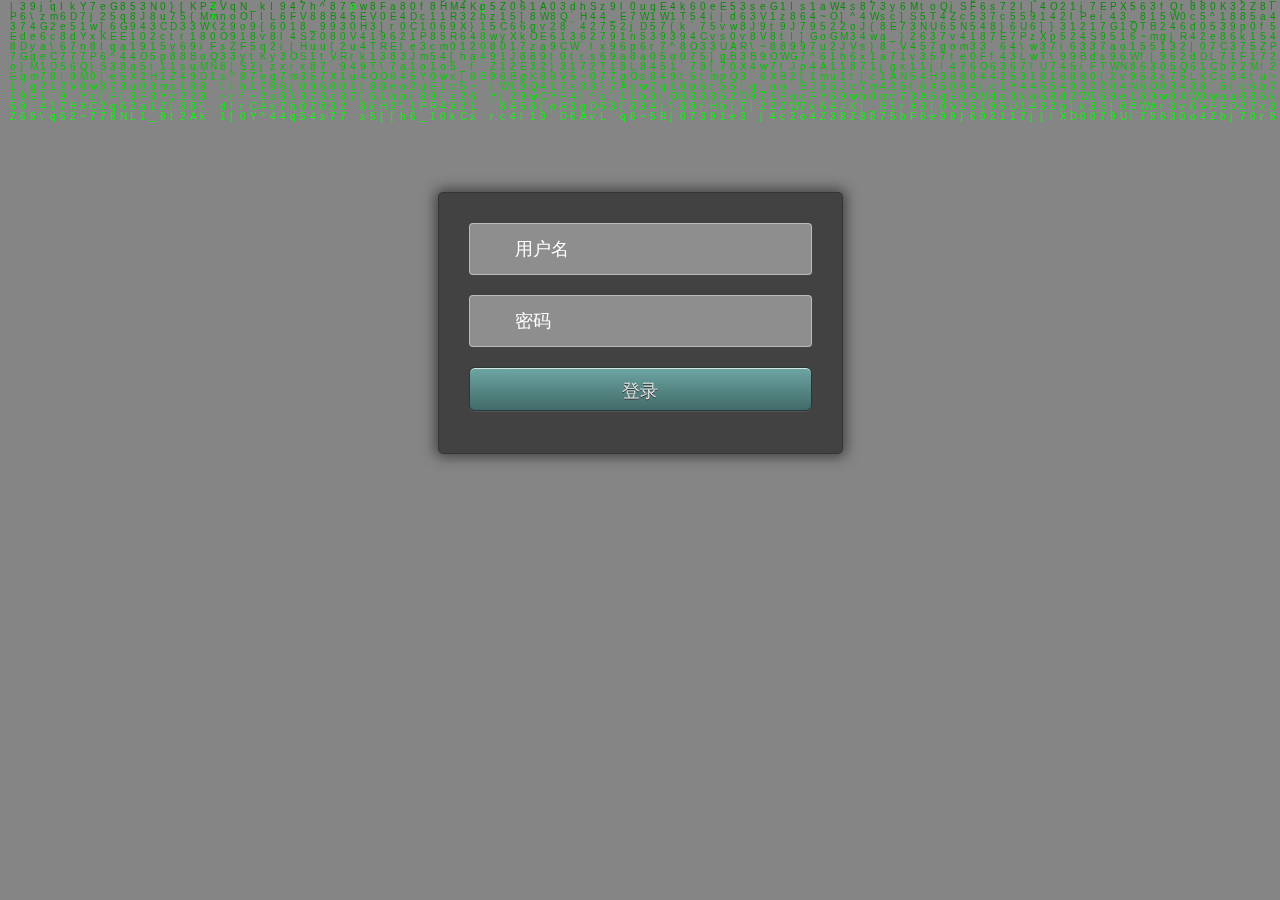
<file: src/main/resources/static/html/login.html>
<!DOCTYPE html>
<html lang="en">
<head>
    <meta charset="UTF-8">
    <title>Login</title>
    <link rel="stylesheet" href="../css/LoginStyle.css" media="screen" type="text/css"/>
    <script type="text/javascript" src="../easyui/jquery.min.js"></script>
    <script src="../js/modernizr.js"></script>
    <style>
        html,
        body {
            height: 100%;
            overflow: hidden;
            padding: 0;
            margin: 0;
            z-index: 1;
        }

        canvas {
            position: absolute;
            z-index: -2;
        }
    </style>
</head>
<body>
<canvas id="canvas"></canvas>
<form id="form">
    <input id="username" name="username" placeholder="用户名" class="name" required/>
    <input id="password" name="password" placeholder="密码" class="password" type="password" required/>
    <input class="btn" type="button" value="登录" onclick="submitForm()"/>
</form>

</body>
</html>
<script type="text/javascript">
    function submitForm() {
        var username = $("#username").val();
        var password = $("#password").val();
        if (username === null || username === "" || password === null || password === "") {
            alert("非法输入！");
        } else {
            $.ajax({
                url: baseUrl + "/login",
                type: "post",
                data: $("#form").serialize(),
                success: function (data) {
                    if (data.code === 0) {
                        sessionStorage.setItem("token", encodeURIComponent(data.data));
                        window.location.href = baseUrl + "/html/index.html";
                    } else {
                        alert(data.data);
                    }
                },
                error: function (data) {
                    alert(JSON.stringify(data));
                }
            })
        }
    }
</script>

<!--代码雨-->
<script>
    var canvas = document.getElementById("canvas");
    var ctx = canvas.getContext('2d');
    var flag = true;
    window.addEventListener('resize', function () {
        if (flag === true) {
            flag = false;
            ctx.clearRect(0, 0, canvas.width, canvas.height);
            setTimeout(function () {
                codeRain();
            }, 1000);
        }
    })
    window.onload = codeRain();

    function codeRain() {
        var width, height;
        canvas.width = width = window.innerWidth || document.documentElement.clientWidth || document.body.clientWidth;
        canvas.height = height = window.innerHeight || document.documentElement.clientHeight || document.body.clientHeight;
        var num = Math.ceil(width / 10);
        var y = Array(num).join(0).split('');
        var draw = function () {
            ctx.fillStyle = 'rgba(0,0,0,.05)'; //核心代码，创建黑色背景，透明度为0.05的填充色。
            ctx.fillRect(0, 0, width, height);
            ctx.fillStyle = '#0f0'; //设置了字体颜色为绿色
            ctx.font = '18px';//设置字体大小与family
            for (i = 0; i < num; i++) {
                var x = (i * 10) + 10;
                text = Math.random() > 0.5 ? Math.floor((Math.random() * 10)) : String.fromCharCode(65 + Math.random() * 62);
                var y1 = y[i];
                ctx.fillText(text, x, y1);
                if (y1 > Math.random() * 10 * height) {
                    y[i] = 0;
                } else {
                    y[i] = parseInt(y[i]) + 10;
                }
            }
        };
        (function () {
            setInterval(draw, 50);
        })();
        flag = true;
    }
</script>
</file>
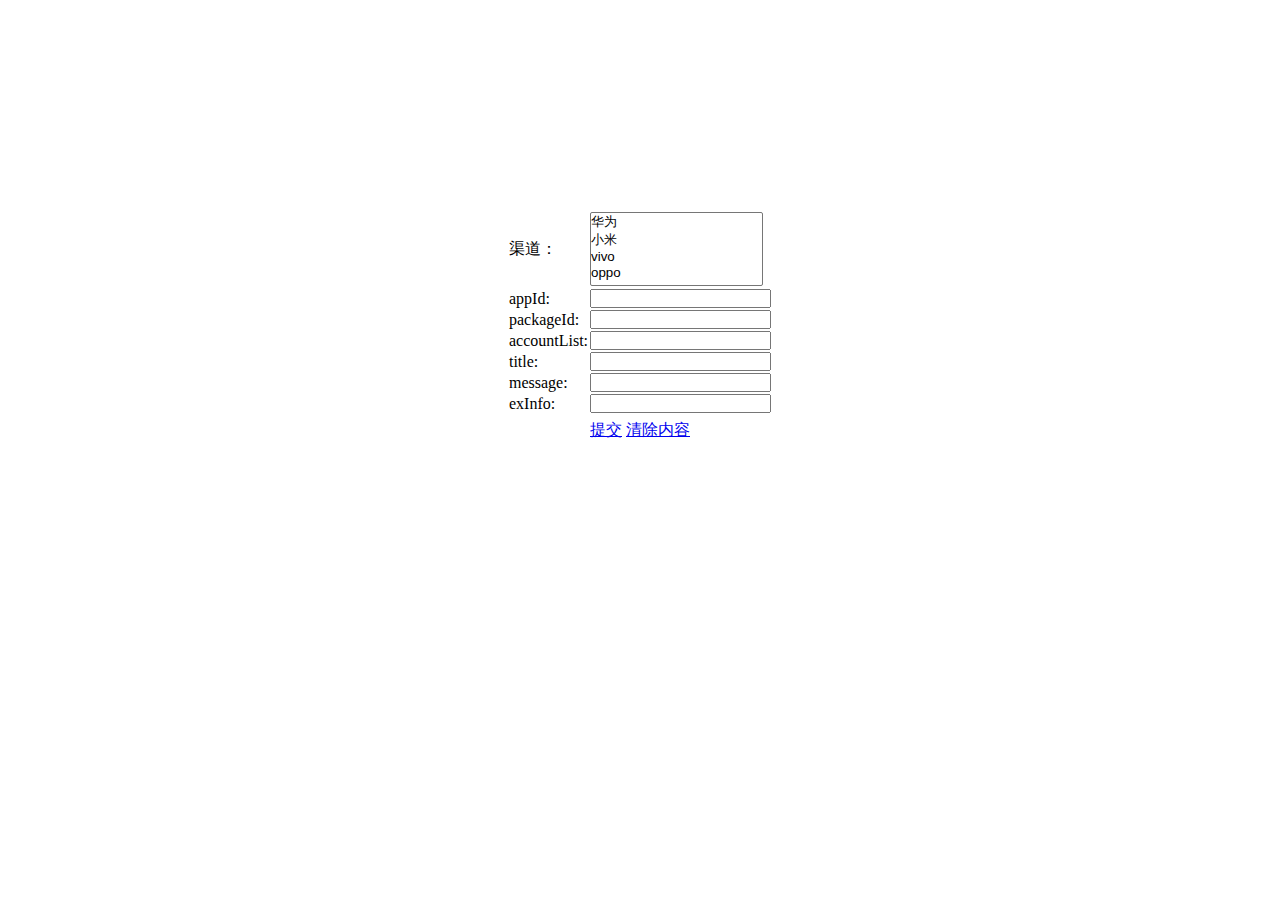
<file: src/main/resources/static/html/test.html>
<!DOCTYPE html>
<html lang="en">
<head>
    <meta charset="UTF-8">
    <title>SendMessageTest</title>
    <link rel="stylesheet" type="text/css" href="https://www.jeasyui.com/easyui/themes/default/easyui.css">
    <link rel="stylesheet" type="text/css" href="https://www.jeasyui.com/easyui/themes/icon.css">
    <script type="text/javascript" src="https://www.jeasyui.com/easyui/jquery.min.js"></script>
    <script type="text/javascript" src="https://www.jeasyui.com/easyui/jquery.easyui.min.js"></script>
    <script type="text/javascript" src="https://cdn.bootcdn.net/ajax/libs/blueimp-md5/2.19.0/js/md5.min.js"></script>
    <style>
        * {
            padding: 0;
            margin: auto;
        }

        #global {
            padding-top: 200px;
            width: 100%;
            display: flex;
            justify-content: center;
            align-items: center;
        }
    </style>
</head>
<body>
<div id="global">
    <div id="center">
        <div class="easyui-panel" title="推送测试" style="width:400px;">
            <div style="padding:10px 60px 20px 60px">
                <form id="form">
                    <table>
                        <tr>
                            <td>渠道：</td>
                            <td>
                                <label>
                                    <select size="4" class="easyui-combobox" data-options="required:true"
                                            name="channelId" style="width: 173px;" prompt="渠道ID">
                                        <option value="2">华为</option>
                                        <option value="3">小米</option>
                                        <option value="4">vivo</option>
                                        <option value="5">oppo</option>
                                    </select>
                                </label>
                            </td>
                        </tr>
                        <tr>
                            <td>appId:</td>
                            <td><input id="appId" class="easyui-textbox" type="text" name="appId"
                                       data-options="required:true" prompt="推送应用ID"/>
                            </td>
                        </tr>
                        <tr>
                            <td>packageId:</td>
                            <td><input id="packageId" class="easyui-textbox" type="text" name="packageId"
                                       data-options="required:true" prompt="包ID"/>
                            </td>
                        </tr>
                        <tr>
                            <td>accountList:</td>
                            <td><input id="accountList" class="easyui-textbox" type="text" name="accountList"
                                       data-options="required:true" prompt="第三方用户id，多个英文逗号隔开"/>
                            </td>
                        </tr>
                        <tr>
                            <td>title:</td>
                            <td><input id="title" class="easyui-textbox" name="title"
                                       data-options="required:true" prompt="消息标题">
                            </td>
                        </tr>
                        <tr>
                            <td>message:</td>
                            <td><input id="message" class="easyui-textbox" name="message"
                                       data-options="required:true" prompt="消息体"/>
                            </td>
                        </tr>
                        <tr>
                            <td>exInfo:</td>
                            <td><input class="easyui-textbox" name="exInfo" prompt="额外参数（可为空）"/>
                            </td>
                        </tr>
                    </table>
                </form>
                <div style="text-align:center;padding:5px">
                    <a href="javascript:void(0)" class="easyui-linkbutton" onclick="submitForm()">提交</a>
                    <a href="javascript:void(0)" class="easyui-linkbutton" onclick="clearForm()">清除内容</a>
                </div>
            </div>
        </div>
    </div>
</div>
<script type="application/javascript">
    function submitForm() {
        var accountList = $("#accountList").textbox("getValue");
        var appId = $("#appId").textbox("getValue");
        var message = $("#message").textbox("getValue");
        var packageId = $("#packageId").textbox("getValue");
        var title = $("#title").textbox("getValue");
        var signStr = accountList + appId + message + packageId + title + "66ad33c4e31b2434c2c089ef0d04af53";
        $.ajax({
            url: "http://10.10.19.33:8080/demo/test/sendMessage",
            type: "post",
            data: $("#form").serialize() +"&sign=" + md5(signStr),
            success: function (data) {
                $.messager.alert('服务返回', JSON.stringify(data));
            },
            error: function (data) {
                $.messager.alert('服务返回', JSON.stringify(data));
            }
        })
    }

    function clearForm() {
        $('#form').form('clear');
    }

    $('.easyui-combobox').combobox({
        editable: false,
        panelHeight: 'auto',
        onChange: function () {
            var value = $(".easyui-combobox").combobox('getValue');
            var text = $(".easyui-combobox").combobox('getText');
            $("#appId").textbox('setValue', "60051");
            switch (value) {
                case "2":
                    $("#packageId").textbox("setValue", "1474");
                    break;
                case "3":
                    $("#packageId").textbox("setValue", "1475");
                    break;
                case "4":
                    $("#packageId").textbox("setValue", "1477");
                    break;
                case "5":
                    $("#packageId").textbox("setValue", "1476");
                    break;
            }
            $("#title").textbox("setValue", text + "测试消息-title");
            $("#message").textbox("setValue", text + "测试消息-message");
            $("#accountList").textbox("setValue", "1,2,3");
        }

    });

</script>
</body>
</html>
</file>
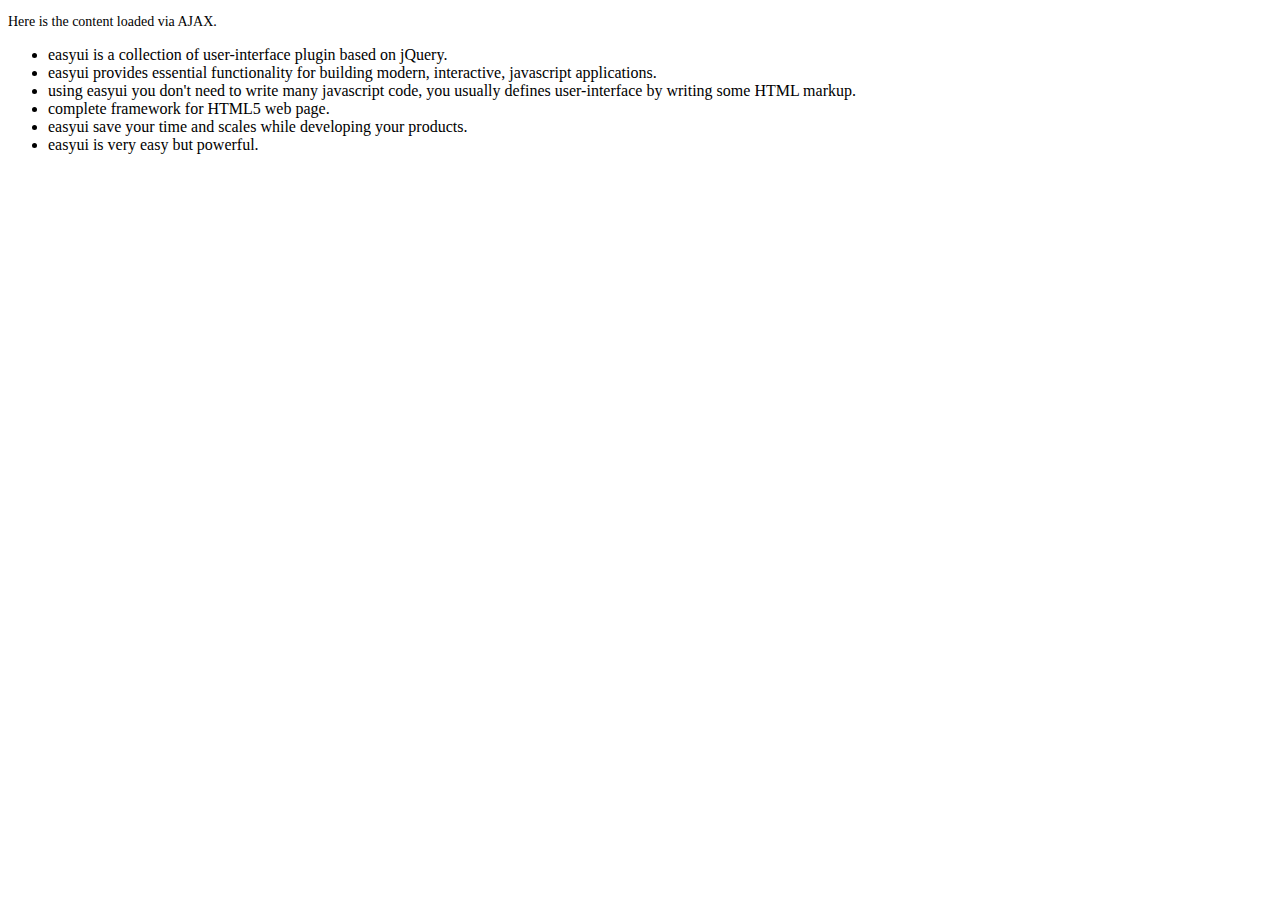
<file: src/main/resources/static/easyui/demo-mobile/accordion/_content.html>
<!DOCTYPE html>
<html>
<head>
	<meta charset="UTF-8">
	<title>AJAX Content</title>
</head>
<body>
	<p style="font-size:14px">Here is the content loaded via AJAX.</p>
	<ul>
		<li>easyui is a collection of user-interface plugin based on jQuery.</li>
		<li>easyui provides essential functionality for building modern, interactive, javascript applications.</li>
		<li>using easyui you don't need to write many javascript code, you usually defines user-interface by writing some HTML markup.</li>
		<li>complete framework for HTML5 web page.</li>
		<li>easyui save your time and scales while developing your products.</li>
		<li>easyui is very easy but powerful.</li>
	</ul>
</body>
</html>
</file>
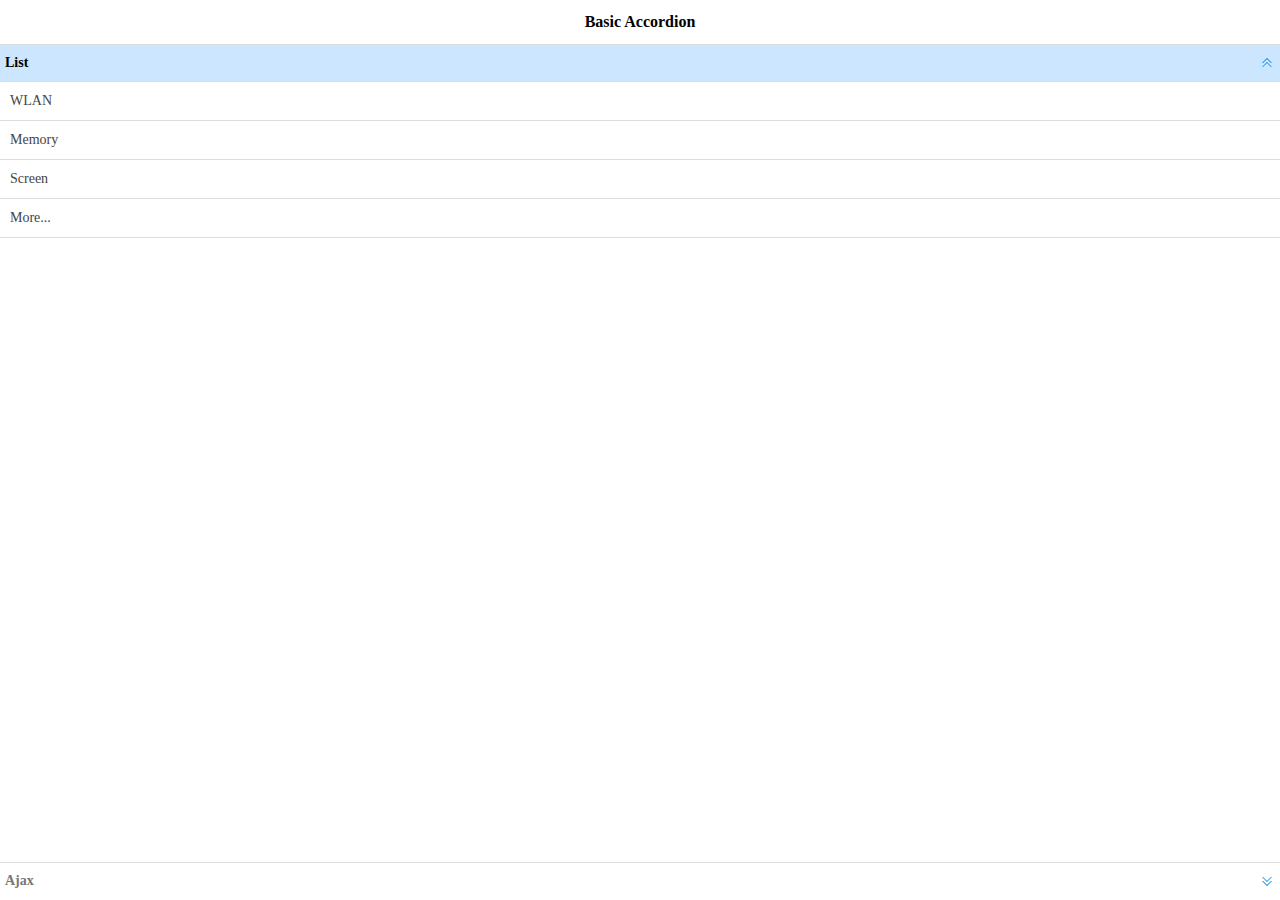
<file: src/main/resources/static/easyui/demo-mobile/accordion/basic.html>
<!doctype html>
<html>
<head>
    <meta charset="UTF-8">  
	<meta name="viewport" content="initial-scale=1.0, maximum-scale=1.0, user-scalable=no">
    <title>Basic Accordion - jQuery EasyUI Mobile Demo</title>  
    <link rel="stylesheet" type="text/css" href="../../themes/metro/easyui.css">  
    <link rel="stylesheet" type="text/css" href="../../themes/mobile.css">  
    <link rel="stylesheet" type="text/css" href="../../themes/icon.css">  
    <script type="text/javascript" src="../../jquery.min.js"></script>  
    <script type="text/javascript" src="../../jquery.easyui.min.js"></script> 
    <script type="text/javascript" src="../../jquery.easyui.mobile.js"></script> 
</head>
<body>
	<div class="easyui-navpanel">
		<header>
			<div class="m-toolbar">
				<span class="m-title">Basic Accordion</span>
			</div>
		</header>
		<div class="easyui-accordion" fit="true" border="false">
			<div title="List">
				<ul class="m-list">
					<li>WLAN</li>
					<li>Memory</li>
					<li>Screen</li>
					<li>More...</li>
				</ul>
			</div>
			<div title="Ajax" href="_content.html" style="padding:10px"></div>
		</div>
	</div>
</body>	
</html>
</file>
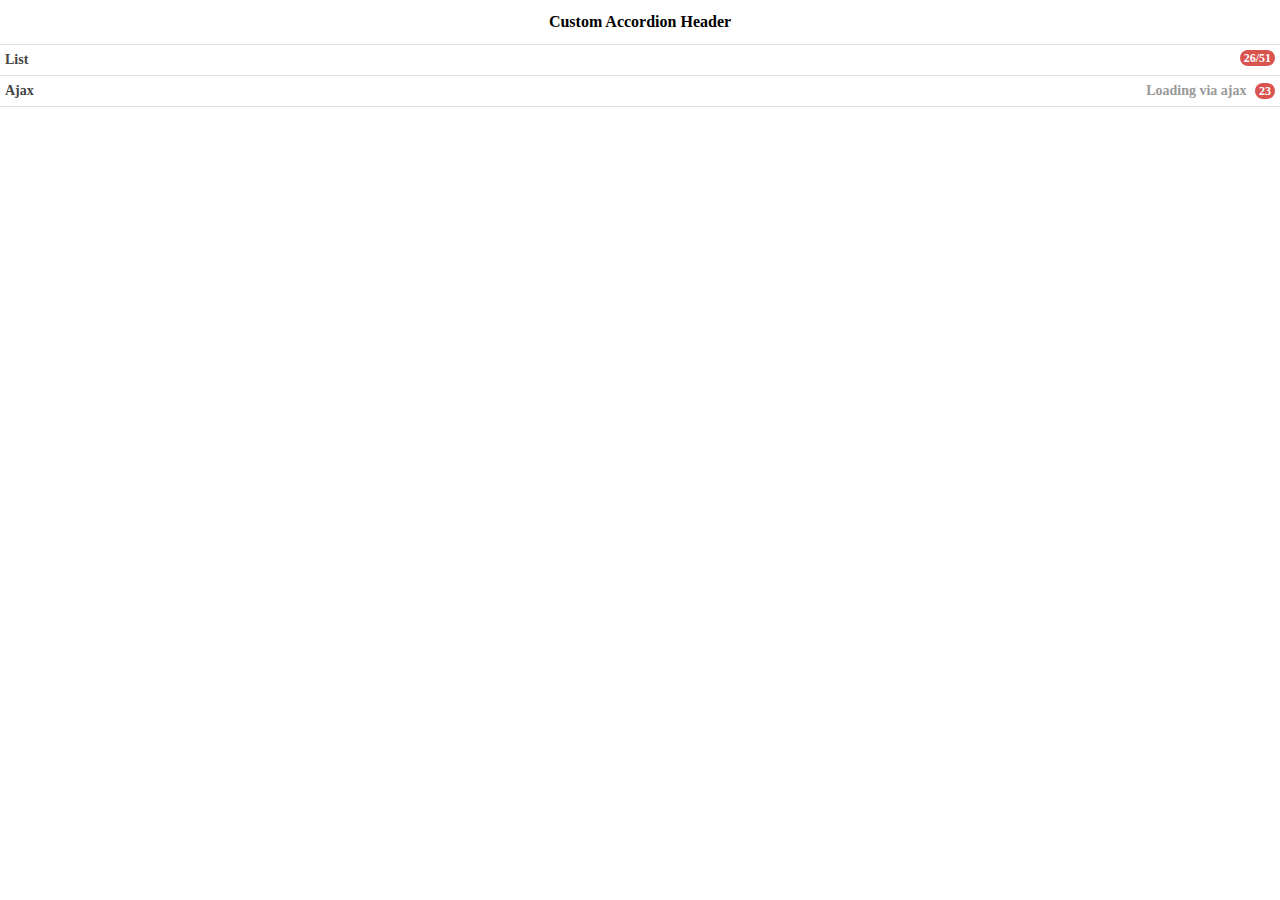
<file: src/main/resources/static/easyui/demo-mobile/accordion/header.html>
<!doctype html>
<html>
<head>
    <meta charset="UTF-8">  
	<meta name="viewport" content="initial-scale=1.0, maximum-scale=1.0, user-scalable=no">
    <title>Custom Accordion Header - jQuery EasyUI Mobile Demo</title>  
    <link rel="stylesheet" type="text/css" href="../../themes/metro/easyui.css">  
    <link rel="stylesheet" type="text/css" href="../../themes/mobile.css">  
    <link rel="stylesheet" type="text/css" href="../../themes/icon.css">  
    <script type="text/javascript" src="../../jquery.min.js"></script>  
    <script type="text/javascript" src="../../jquery.easyui.min.js"></script> 
    <script type="text/javascript" src="../../jquery.easyui.mobile.js"></script> 
</head>
<body>
	<div class="easyui-navpanel">
		<header>
			<div class="m-toolbar">
				<span class="m-title">Custom Accordion Header</span>
			</div>
		</header>
		<div class="easyui-accordion" data-options="fit:true,border:false,selected:-1">
			<div>
				<header>
					<div class="hh-inner">
						<span>List</span>
						<span class="m-badge" style="float:right">26/51</span>
					</div>
				</header>
				<ul class="m-list">
					<li>WLAN</li>
					<li>Memory</li>
					<li>Screen</li>
					<li>More...</li>
				</ul>
			</div>
			<div href="_content.html" style="padding:10px">
				<header>
					<div class="hh-inner">
						<span>Ajax</span>
						<span style="float:right">
							<span style="color:#999;margin-right:5px">Loading via ajax</span>
							<span class="m-badge">23</span>
						</span>
					</div>
				</header>
			</div>
		</div>
	</div>
	<style scoped>
		.hh-inner{
			position: relative;
			line-height: 20px;
			background: #fff;
			font-weight: bold;
			margin: -5px;
			padding: 5px;
		}
	</style>
</body>	
</html>
</file>
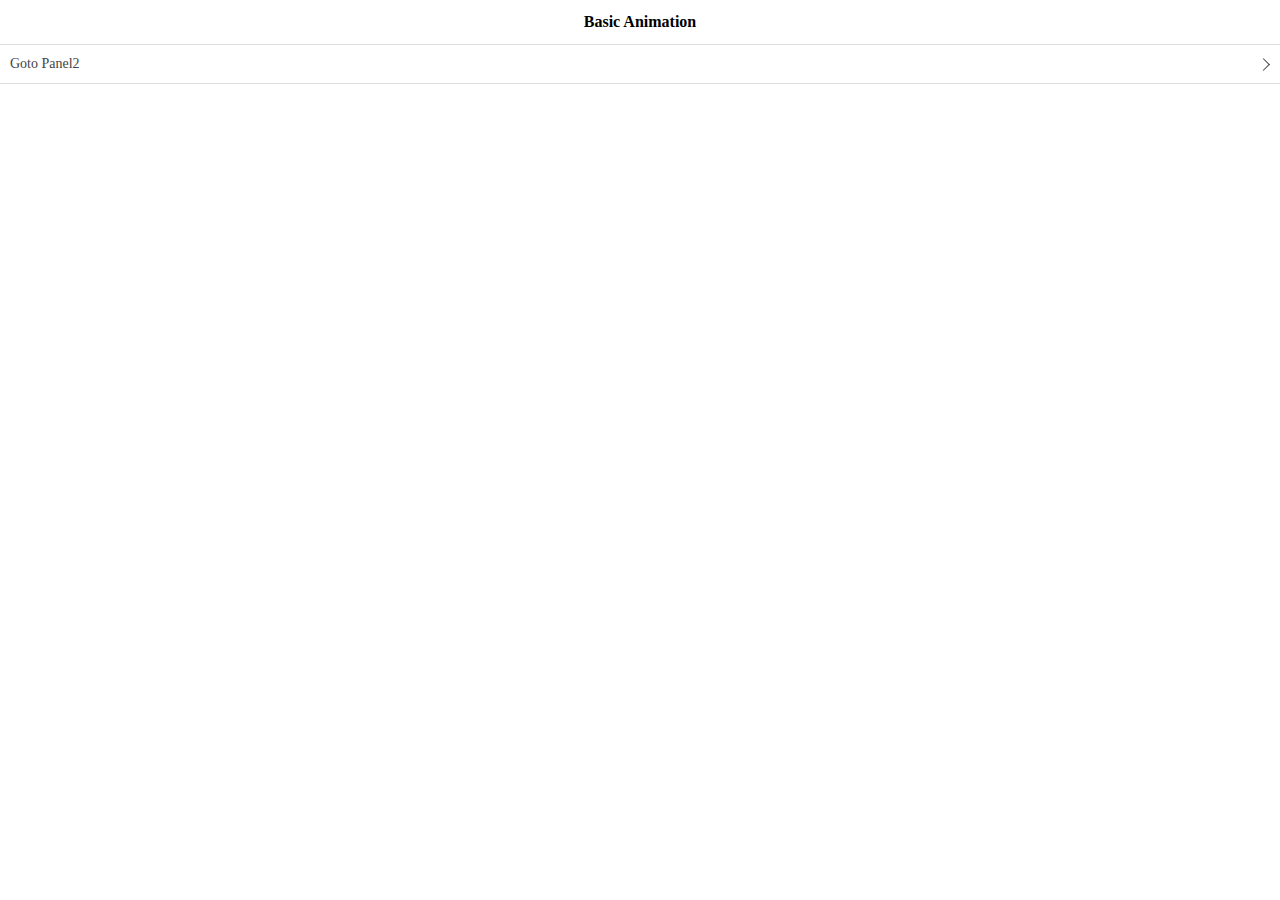
<file: src/main/resources/static/easyui/demo-mobile/animation/basic.html>
<!doctype html>
<html>
<head>
    <meta charset="UTF-8">  
	<meta name="viewport" content="initial-scale=1.0, maximum-scale=1.0, user-scalable=no">
    <title>Basic Animation - jQuery EasyUI Mobile Demo</title>  
    <link rel="stylesheet" type="text/css" href="../../themes/metro/easyui.css">  
    <link rel="stylesheet" type="text/css" href="../../themes/mobile.css">  
    <link rel="stylesheet" type="text/css" href="../../themes/icon.css">  
    <script type="text/javascript" src="../../jquery.min.js"></script>  
    <script type="text/javascript" src="../../jquery.easyui.min.js"></script> 
    <script type="text/javascript" src="../../jquery.easyui.mobile.js"></script> 
</head>
<body>
	<div class="easyui-navpanel">
		<header>
			<div class="m-toolbar">
				<span class="m-title">Basic Animation</span>
			</div>
		</header>
		<ul class="m-list">
			<li><a href="#p2">Goto Panel2</a></li>
		</ul>
	</div>
	<div id="p2" class="easyui-navpanel">
		<header>
			<div class="m-toolbar">
				<div class="m-left">
					<a href="#" class="easyui-linkbutton m-back" data-options="plain:true,outline:true,back:true">Back</a>
				</div>
				<div class="m-title">Panel2</div>
			</div>
		</header>
		<ul class="m-list">
			<li><a href="#p3">Goto Panel3</a></li>
		</ul>
	</div>
	<div id="p3" class="easyui-navpanel">
		<header>
			<div class="m-toolbar">
				<div class="m-left">
					<a href="#" class="easyui-linkbutton m-back" data-options="plain:true,outline:true,back:true">Back</a>
				</div>
				<div class="m-title">Panel3</div>
			</div>
		</header>
		<div style="padding:20px 10px">
			<p>Panel3 Content.</p>
		</div>
	</div>
</body>	
</html>
</file>
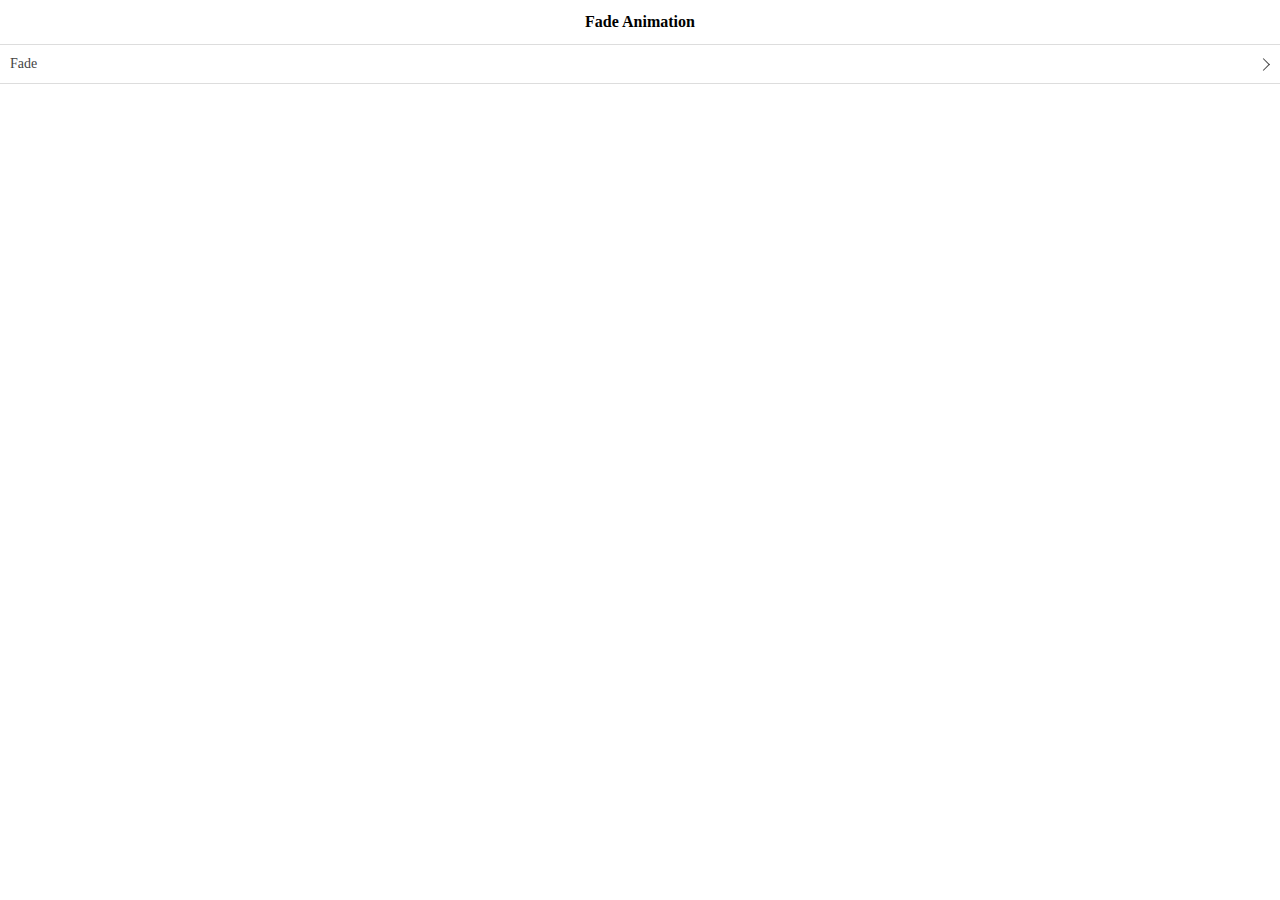
<file: src/main/resources/static/easyui/demo-mobile/animation/fade.html>
<!doctype html>
<html>
<head>
    <meta charset="UTF-8">  
	<meta name="viewport" content="initial-scale=1.0, maximum-scale=1.0, user-scalable=no">
    <title>Fade Animation - jQuery EasyUI Mobile Demo</title>  
    <link rel="stylesheet" type="text/css" href="../../themes/metro/easyui.css">  
    <link rel="stylesheet" type="text/css" href="../../themes/mobile.css">  
    <link rel="stylesheet" type="text/css" href="../../themes/icon.css">  
    <script type="text/javascript" src="../../jquery.min.js"></script>  
    <script type="text/javascript" src="../../jquery.easyui.min.js"></script> 
    <script type="text/javascript" src="../../jquery.easyui.mobile.js"></script> 
</head>
<body>
	<div class="easyui-navpanel">
		<header>
			<div class="m-toolbar">
				<span class="m-title">Fade Animation</span>
			</div>
		</header>
		<ul class="m-list">
			<li><a href="#p2" data-options="animation:'fade',direction:''">Fade</a></li>
		</ul>
	</div>
	<div id="p2" class="easyui-navpanel">
		<header>
			<div class="m-toolbar">
				<div class="m-left">
					<a href="#" class="easyui-linkbutton m-back" data-options="plain:true,outline:true,back:true">Back</a>
				</div>
				<div class="m-title">Panel2</div>
			</div>
		</header>
		<div style="padding:10px">
			<p>Panel2 Content.</p>
		</div>
	</div>
</body>	
</html>
</file>
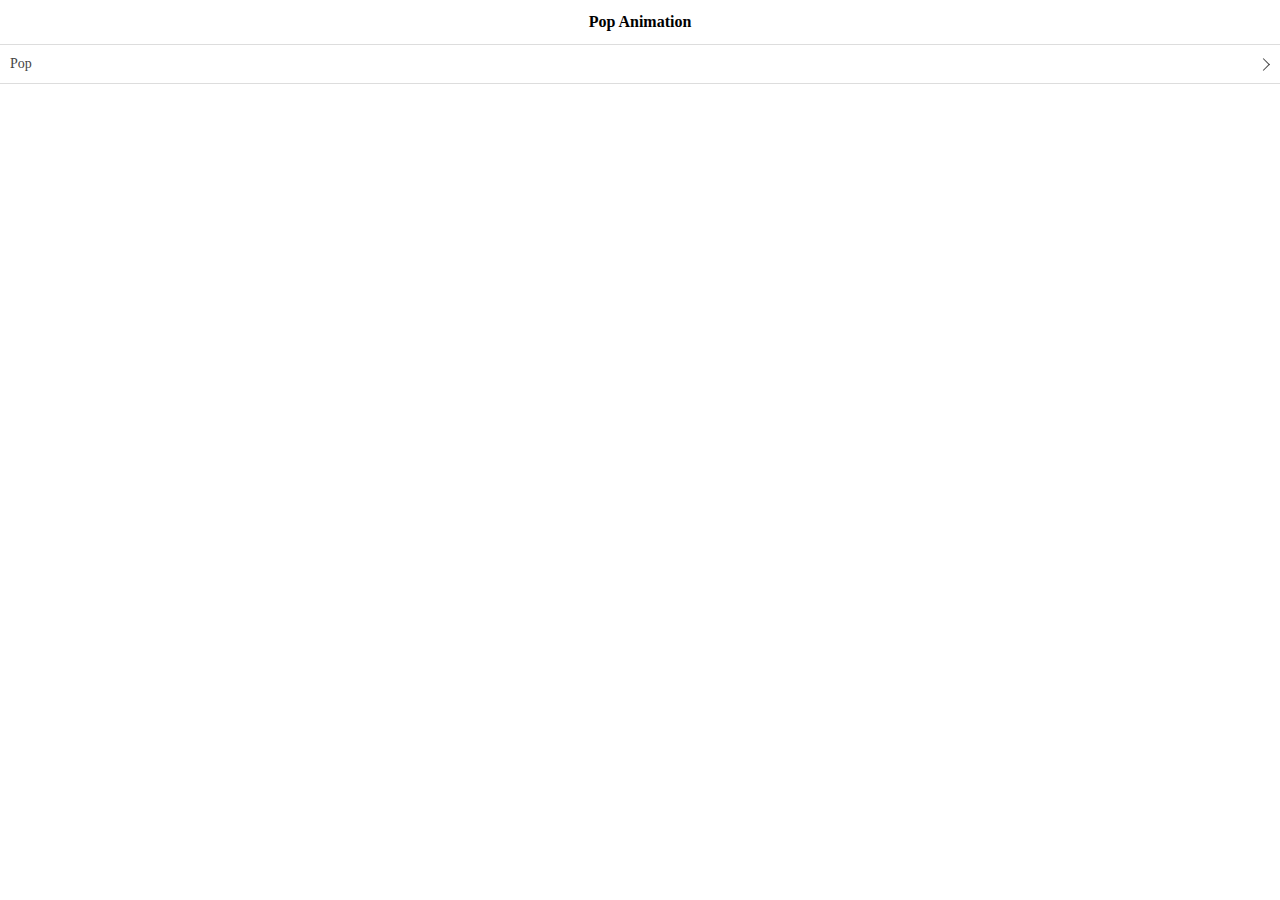
<file: src/main/resources/static/easyui/demo-mobile/animation/pop.html>
<!doctype html>
<html>
<head>
    <meta charset="UTF-8">  
	<meta name="viewport" content="initial-scale=1.0, maximum-scale=1.0, user-scalable=no">
    <title>Pop Animation - jQuery EasyUI Mobile Demo</title>  
    <link rel="stylesheet" type="text/css" href="../../themes/metro/easyui.css">  
    <link rel="stylesheet" type="text/css" href="../../themes/mobile.css">  
    <link rel="stylesheet" type="text/css" href="../../themes/icon.css">  
    <script type="text/javascript" src="../../jquery.min.js"></script>  
    <script type="text/javascript" src="../../jquery.easyui.min.js"></script> 
    <script type="text/javascript" src="../../jquery.easyui.mobile.js"></script> 
</head>
<body>
	<div class="easyui-navpanel">
		<header>
			<div class="m-toolbar">
				<span class="m-title">Pop Animation</span>
			</div>
		</header>
		<ul class="m-list">
			<li><a href="#p2" data-options="animation:'pop',direction:''">Pop</a></li>
		</ul>
	</div>
	<div id="p2" class="easyui-navpanel">
		<header>
			<div class="m-toolbar">
				<div class="m-left">
					<a href="#" class="easyui-linkbutton m-back" data-options="plain:true,outline:true,back:true">Back</a>
				</div>
				<div class="m-title">Panel2</div>
			</div>
		</header>
		<div style="padding:10px">
			<p>Panel2 Content.</p>
		</div>
	</div>
</body>	
</html>
</file>
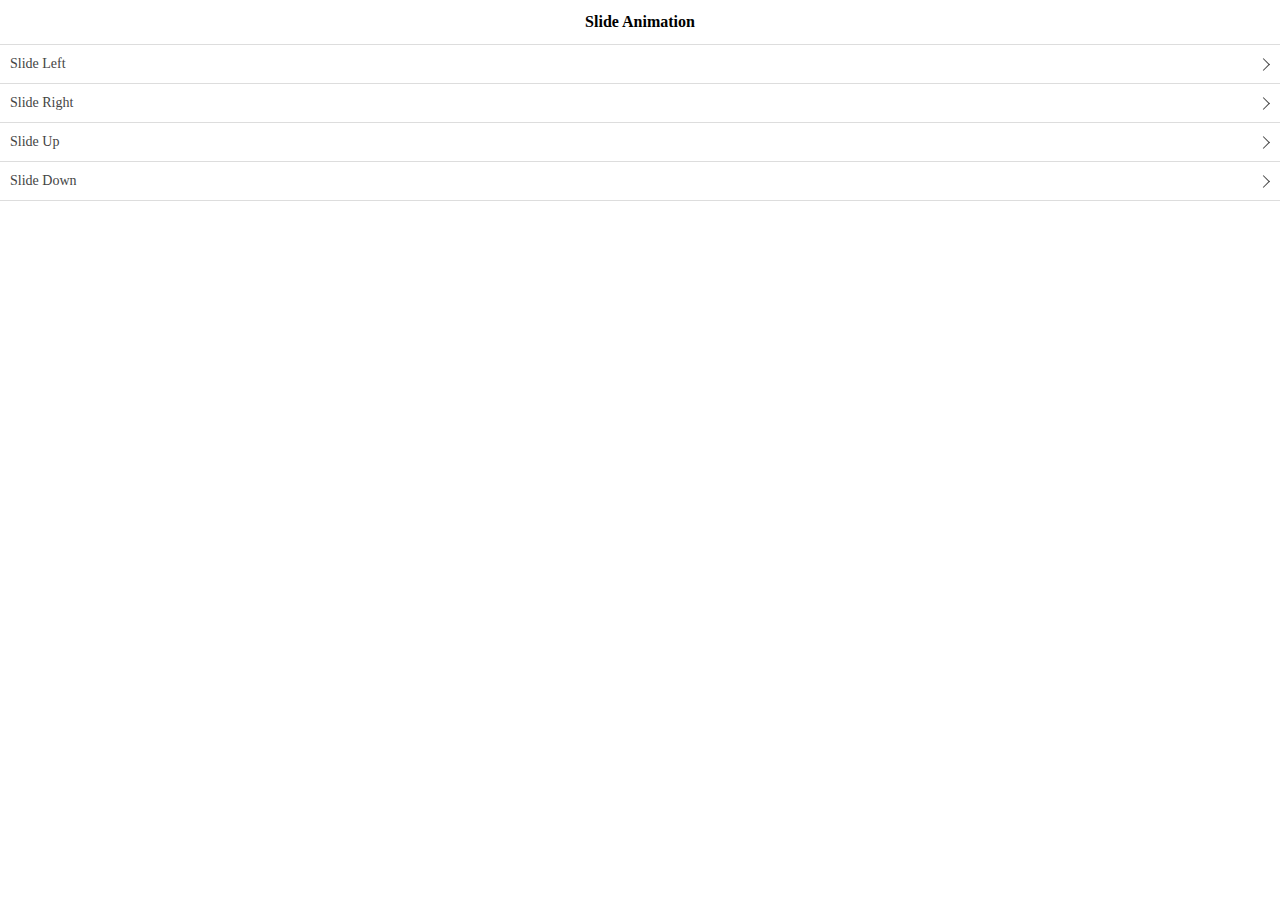
<file: src/main/resources/static/easyui/demo-mobile/animation/slide.html>
<!doctype html>
<html>
<head>
    <meta charset="UTF-8">  
	<meta name="viewport" content="initial-scale=1.0, maximum-scale=1.0, user-scalable=no">
    <title>Slide Animation - jQuery EasyUI Mobile Demo</title>  
    <link rel="stylesheet" type="text/css" href="../../themes/metro/easyui.css">  
    <link rel="stylesheet" type="text/css" href="../../themes/mobile.css">  
    <link rel="stylesheet" type="text/css" href="../../themes/icon.css">  
    <script type="text/javascript" src="../../jquery.min.js"></script>  
    <script type="text/javascript" src="../../jquery.easyui.min.js"></script> 
    <script type="text/javascript" src="../../jquery.easyui.mobile.js"></script> 
</head>
<body>
	<div class="easyui-navpanel">
		<header>
			<div class="m-toolbar">
				<span class="m-title">Slide Animation</span>
			</div>
		</header>
		<ul class="m-list">
			<li><a href="#p2" data-options="animation:'slide',direction:'left'">Slide Left</a></li>
			<li><a href="#p2" data-options="animation:'slide',direction:'right'">Slide Right</a></li>
			<li><a href="#p2" data-options="animation:'slide',direction:'up'">Slide Up</a></li>
			<li><a href="#p2" data-options="animation:'slide',direction:'down'">Slide Down</a></li>
		</ul>
	</div>
	<div id="p2" class="easyui-navpanel">
		<header>
			<div class="m-toolbar">
				<div class="m-left">
					<a href="#" class="easyui-linkbutton m-back" data-options="plain:true,outline:true,back:true">Back</a>
				</div>
				<div class="m-title">Panel2</div>
			</div>
		</header>
		<div style="padding:10px">
			<p>Panel2 Content.</p>
		</div>
	</div>
</body>	
</html>
</file>
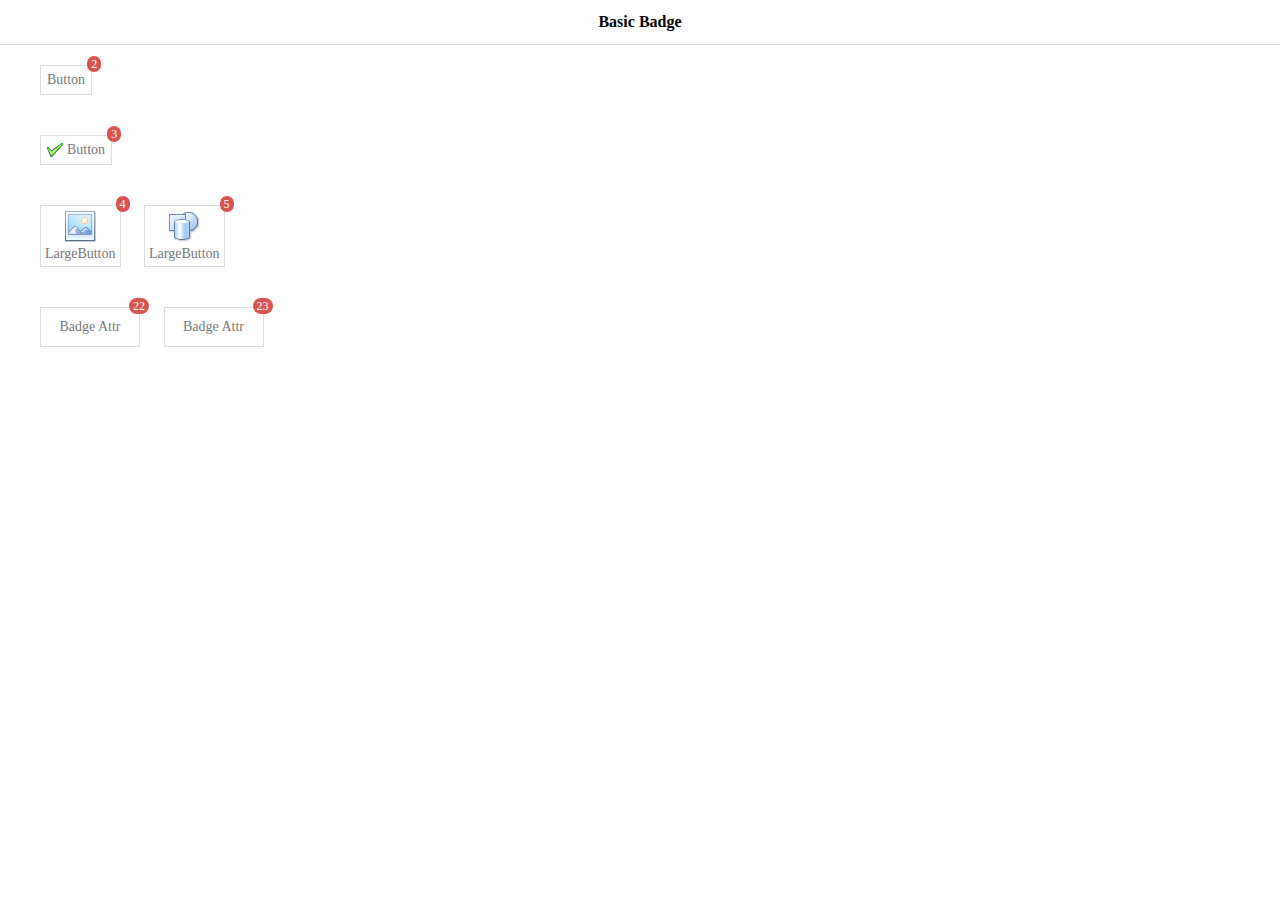
<file: src/main/resources/static/easyui/demo-mobile/badge/basic.html>
<!doctype html>
<html>
<head>
    <meta charset="UTF-8">  
	<meta name="viewport" content="initial-scale=1.0, maximum-scale=1.0, user-scalable=no">
    <title>Basic Badge - jQuery EasyUI Mobile Demo</title>  
    <link rel="stylesheet" type="text/css" href="../../themes/metro/easyui.css">  
    <link rel="stylesheet" type="text/css" href="../../themes/mobile.css">  
    <link rel="stylesheet" type="text/css" href="../../themes/icon.css">  
    <script type="text/javascript" src="../../jquery.min.js"></script>  
    <script type="text/javascript" src="../../jquery.easyui.min.js"></script> 
    <script type="text/javascript" src="../../jquery.easyui.mobile.js"></script> 
</head>
<body>
	<div class="easyui-navpanel">
		<header>
			<div class="m-toolbar">
				<span class="m-title">Basic Badge</span>
			</div>
		</header>
		<div style="padding:20px 40px">
			<a href="#" class="easyui-linkbutton">
				Button<span class="m-badge">2</span>
			</a>
		</div>
		<div style="padding:20px 40px">
			<a href="#" class="easyui-linkbutton" iconCls="icon-ok">
				Button<span class="m-badge">3</span>
			</a>
		</div>
		<div style="padding:20px 40px">
			<a href="#" class="easyui-linkbutton" data-options="iconCls:'icon-large-picture',iconAlign:'top',size:'large'">
				LargeButton<span class="m-badge">4</span>
			</a>
			<a href="#" class="easyui-linkbutton" data-options="iconCls:'icon-large-shapes',iconAlign:'top',size:'large'" style="margin-left:20px">
				LargeButton<span class="m-badge">5</span>
			</a>
		</div>
		<div style="padding:20px 40px">
			<a href="#" class="easyui-linkbutton m-badge" data-badge="22" style="width:100px;height:40px">Badge Attr</a>
			<a href="#" class="easyui-linkbutton m-badge" data-badge="23" style="width:100px;height:40px;margin-left:20px">Badge Attr</a>
		</div>
	</div>
</body>	
</html>
</file>
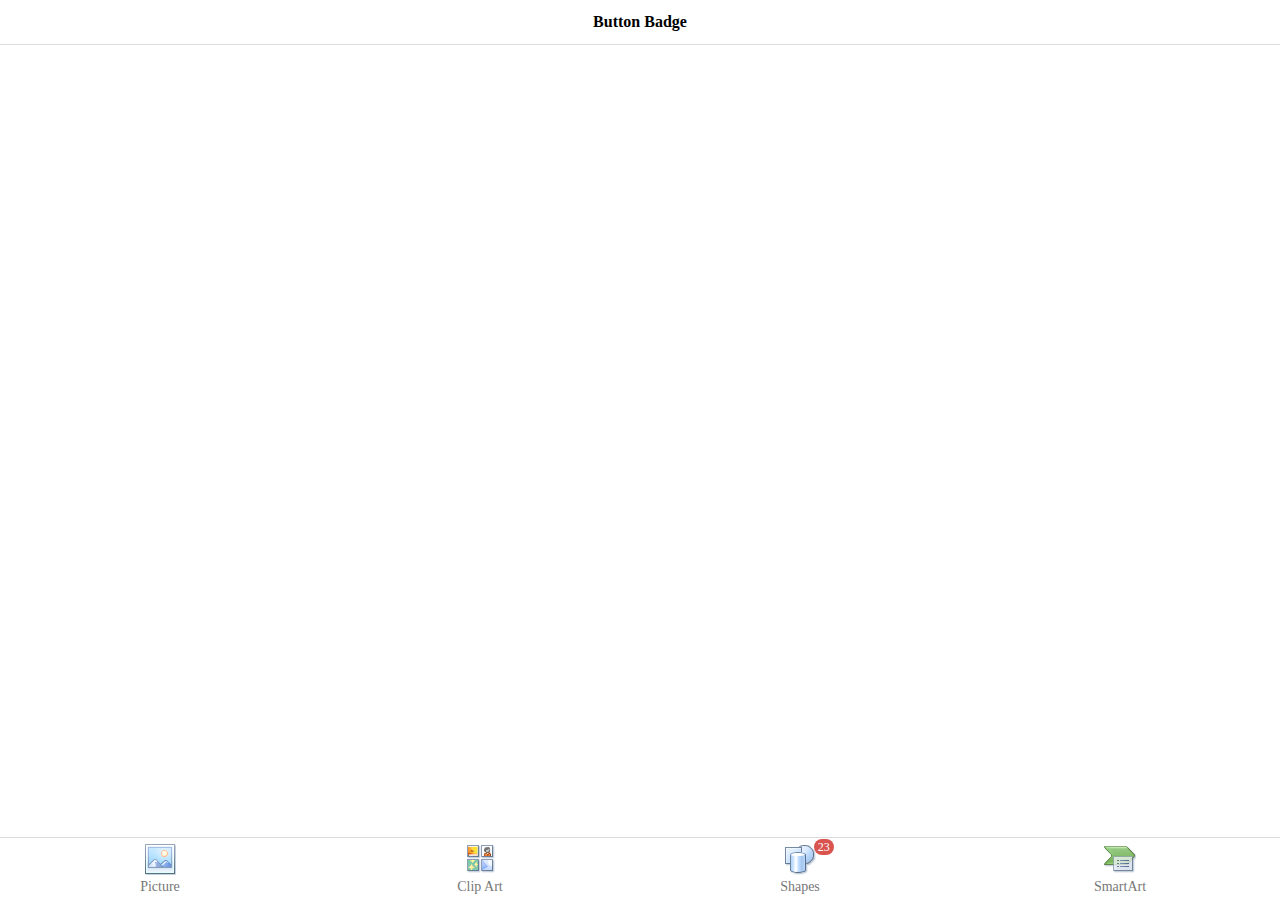
<file: src/main/resources/static/easyui/demo-mobile/badge/button.html>
<!doctype html>
<html>
<head>
    <meta charset="UTF-8">  
	<meta name="viewport" content="initial-scale=1.0, maximum-scale=1.0, user-scalable=no">
    <title>Button Badge - jQuery EasyUI Mobile Demo</title>  
    <link rel="stylesheet" type="text/css" href="../../themes/metro/easyui.css">  
    <link rel="stylesheet" type="text/css" href="../../themes/mobile.css">  
    <link rel="stylesheet" type="text/css" href="../../themes/icon.css">  
    <script type="text/javascript" src="../../jquery.min.js"></script>  
    <script type="text/javascript" src="../../jquery.easyui.min.js"></script> 
    <script type="text/javascript" src="../../jquery.easyui.mobile.js"></script> 
</head>
<body>
	<div class="easyui-navpanel">
		<header>
			<div class="m-toolbar">
				<span class="m-title">Button Badge</span>
			</div>
		</header>
		<footer>
            <div class="m-buttongroup m-buttongroup-justified" style="width:100%">
                <a href="#" class="easyui-linkbutton" data-options="iconCls:'icon-large-picture',size:'large',iconAlign:'top',plain:true">Picture</a>
                <a href="#" class="easyui-linkbutton" data-options="iconCls:'icon-large-clipart',size:'large',iconAlign:'top',plain:true">Clip Art</a>
                <a href="#" class="easyui-linkbutton" data-options="iconCls:'icon-large-shapes',size:'large',iconAlign:'top',plain:true">Shapes<span class="m-badge">23</span></a>
                <a href="#" class="easyui-linkbutton" data-options="iconCls:'icon-large-smartart',size:'large',iconAlign:'top',plain:true">SmartArt</a>
            </div>
		</footer>
	</div>
</body>	
</html>
</file>
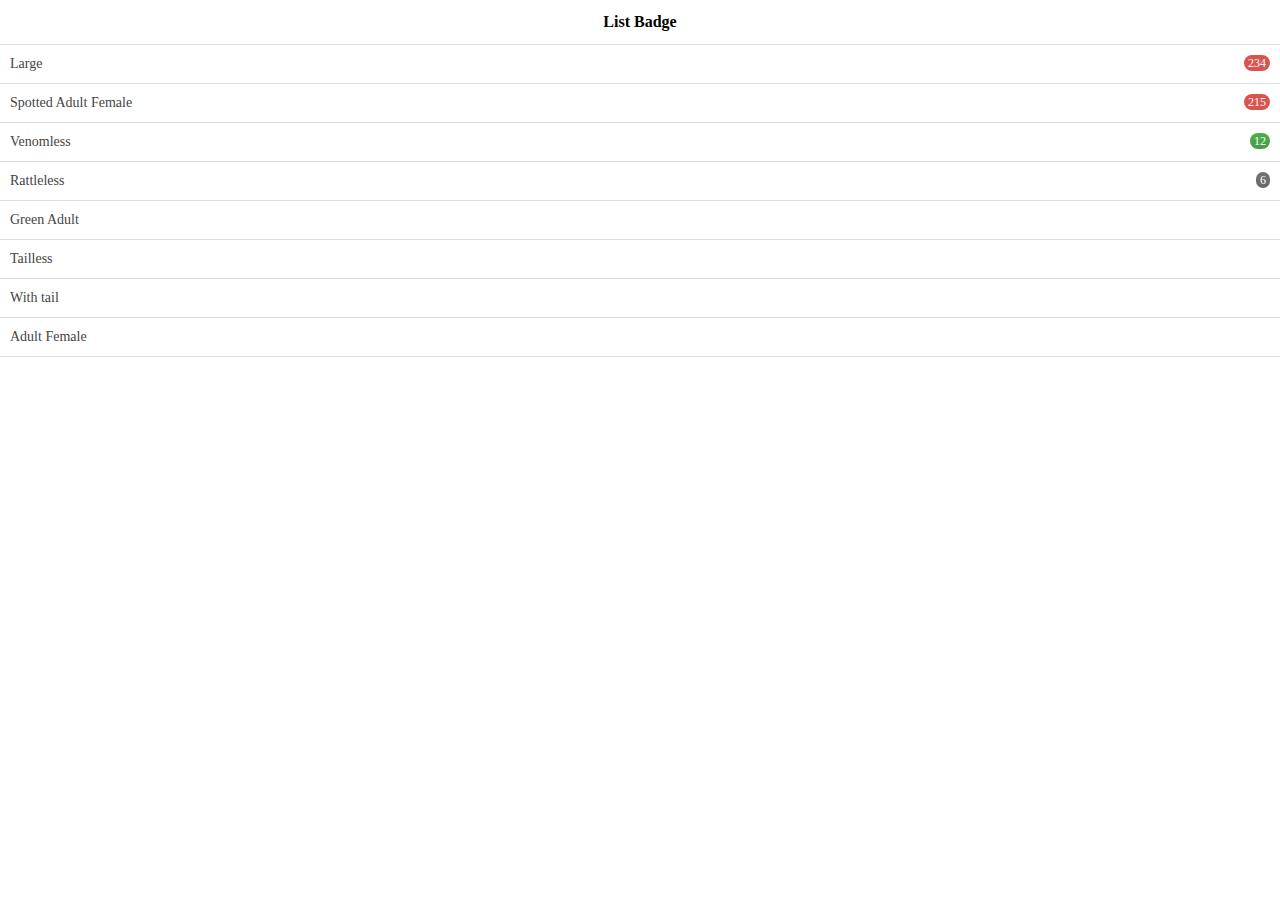
<file: src/main/resources/static/easyui/demo-mobile/badge/list.html>
<!doctype html>
<html>
<head>
    <meta charset="UTF-8">  
	<meta name="viewport" content="initial-scale=1.0, maximum-scale=1.0, user-scalable=no">
    <title>List Badge - jQuery EasyUI Mobile Demo</title>  
    <link rel="stylesheet" type="text/css" href="../../themes/metro/easyui.css">  
    <link rel="stylesheet" type="text/css" href="../../themes/mobile.css">  
    <link rel="stylesheet" type="text/css" href="../../themes/color.css">  
    <link rel="stylesheet" type="text/css" href="../../themes/icon.css">  
    <script type="text/javascript" src="../../jquery.min.js"></script>  
    <script type="text/javascript" src="../../jquery.easyui.min.js"></script> 
    <script type="text/javascript" src="../../jquery.easyui.mobile.js"></script> 
</head>
<body>
	<div class="easyui-navpanel">
		<header>
			<div class="m-toolbar">
				<span class="m-title">List Badge</span>
			</div>
		</header>
		<ul class="m-list">
			<li>Large
				<div class="m-right"><span class="m-badge" style="margin-top:10px">234</span></div>
			</li>
			<li>Spotted Adult Female
				<div class="m-right"><span class="m-badge" style="margin-top:10px">215</span></div>
			</li>
			<li>Venomless
				<div class="m-right"><span class="m-badge c1" style="margin-top:10px">12</span></div>
			</li>
			<li>Rattleless
				<div class="m-right"><span class="m-badge c2" style="margin-top:10px">6</span></div>
			</li>
			<li>Green Adult</li>
			<li>Tailless</li>
			<li>With tail</li>
			<li>Adult Female</li>
		</ul>
	</div>
</body>	
</html>
</file>
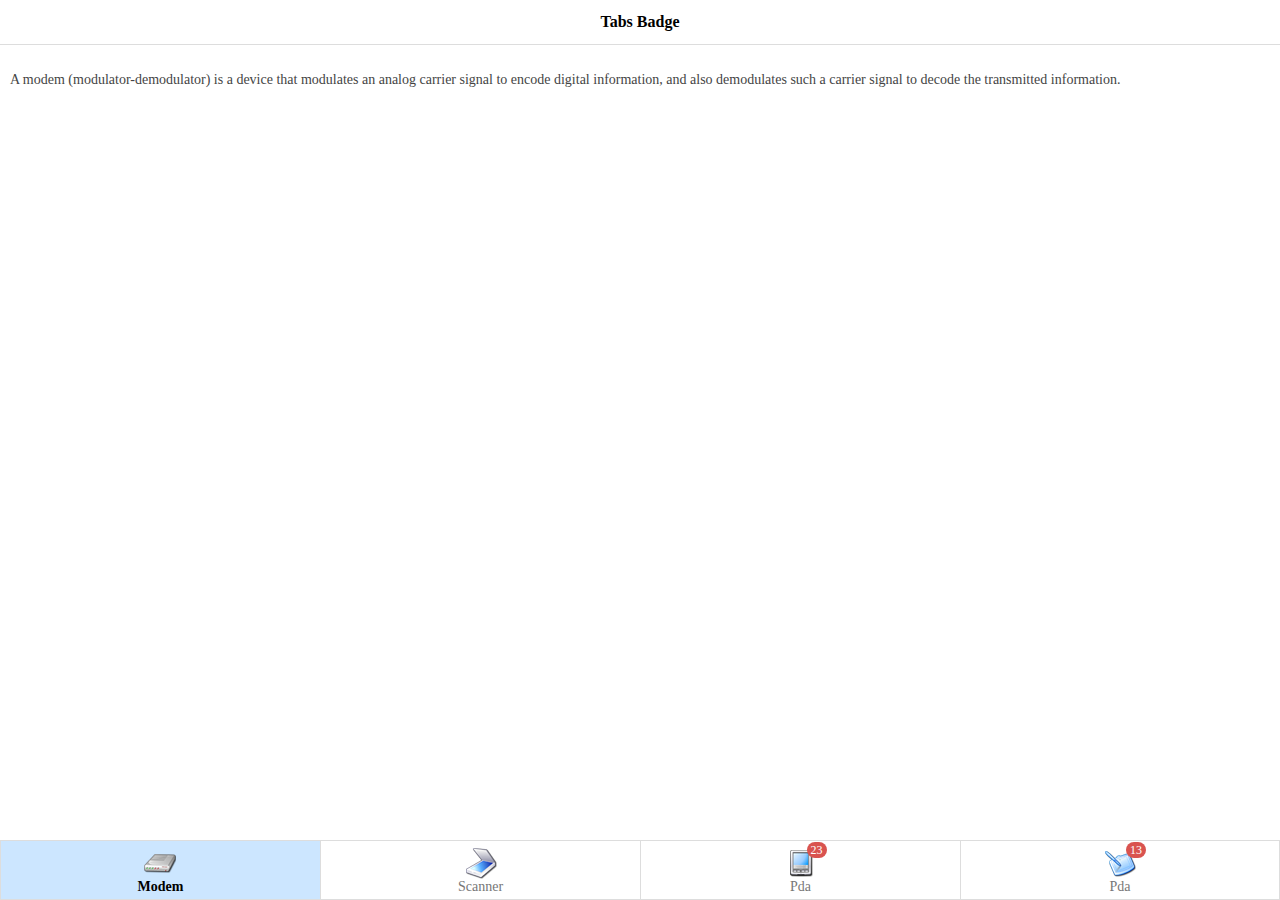
<file: src/main/resources/static/easyui/demo-mobile/badge/tabs.html>
<!doctype html>
<html>
<head>
    <meta charset="UTF-8">  
	<meta name="viewport" content="initial-scale=1.0, maximum-scale=1.0, user-scalable=no">
    <title>Tabs Badge - jQuery EasyUI Mobile Demo</title>  
    <link rel="stylesheet" type="text/css" href="../../themes/metro/easyui.css">  
    <link rel="stylesheet" type="text/css" href="../../themes/icon.css">  
    <link rel="stylesheet" type="text/css" href="../../themes/mobile.css">
    <script type="text/javascript" src="../../jquery.min.js"></script>  
    <script type="text/javascript" src="../../jquery.easyui.min.js"></script>
    <script type="text/javascript" src="../../jquery.easyui.mobile.js"></script>
</head>
<body>
	<div class="easyui-navpanel">
	    <header>
	    	<div class="m-toolbar">
	    		<div class="m-title">Tabs Badge</div>
	    	</div>
	    </header>
		<div class="easyui-tabs" data-options="tabHeight:60,fit:true,tabPosition:'bottom',border:false,pill:true,narrow:true,justified:true">
			<div style="padding:10px">
				<div class="panel-header tt-inner">
					<img src='../images/modem.png'/><br>Modem
				</div>
				<p>A modem (modulator-demodulator) is a device that modulates an analog carrier signal to encode digital information, and also demodulates such a carrier signal to decode the transmitted information.</p>
			</div>
			<div style="padding:10px">
				<div class="panel-header tt-inner">
					<img src='../images/scanner.png'/><br>Scanner
				</div>
				<p>In computing, an image scanner—often abbreviated to just scanner—is a device that optically scans images, printed text, handwriting, or an object, and converts it to a digital image.</p>
			</div>
			<div style="padding:10px">
				<div class="panel-header tt-inner">
					<img src='../images/pda.png'/><br>Pda
					<span class="m-badge">23</span>
				</div>
				<p>A personal digital assistant (PDA), also known as a palmtop computer, or personal data assistant, is a mobile device that functions as a personal information manager. PDAs are largely considered obsolete with the widespread adoption of smartphones.</p>
			</div>
			<div style="padding:10px">
				<div class="panel-header tt-inner">
					<img src='../images/tablet.png'/><br>Pda
					<span class="m-badge">13</span>
				</div>
				<p>A tablet computer, or simply tablet, is a one-piece mobile computer. Devices typically have a touchscreen, with finger or stylus gestures replacing the conventional computer mouse.</p>
			</div>
		</div>
	</div>
	<style scoped>
       .tt-inner{
            display:inline-block;
            line-height:12px;
            padding-top:6px;
            position: relative;
        }
		p{
			line-height:150%;
		}
	</style>
</body>	
</html>
</file>
<file: src/main/resources/static/css/LoginStyle.css>
form {
    margin-top: 15%;
    margin-left:auto;
    margin-right:auto;
    width: 343px;
    height: 200px;
    padding: 30px;
    border: 1px solid rgba(0,0,0,.2);
    -moz-border-radius: 5px;
    -webkit-border-radius: 5px;
    border-radius: 5px;
    -moz-background-clip: padding;
    -webkit-background-clip: padding-box;
    background-clip: padding-box;
    background: rgba(0, 0, 0, 0.5); 
    -moz-box-shadow: 0 0 13px 3px rgba(0,0,0,.5);
    -webkit-box-shadow: 0 0 13px 3px rgba(0,0,0,.5);
    box-shadow: 0 0 13px 3px rgba(0,0,0,.5);
    overflow: hidden; 
}

textarea{
    background: rgba(255, 255, 255, 0.4) no-repeat scroll 16px 16px;
    width: 276px;
    height: 110px;
    border: 1px solid rgba(255,255,255,.6);
    -moz-border-radius: 4px;
    -webkit-border-radius: 4px;
    border-radius: 4px;
    -moz-background-clip: padding;
    -webkit-background-clip: padding-box;
    background-clip: padding-box; 
    display:block;
    font-family: 'Source Sans Pro', sans-serif;
    font-size:18px;
    color:#fff;
    padding-left:45px;
    padding-right:20px;
    padding-top:12px;
    margin-bottom:20px;
    overflow:hidden;
}

input {
    width: 276px;
    height: 48px;
    border: 1px solid rgba(255,255,255,.4);
    -moz-border-radius: 4px;
    -webkit-border-radius: 4px;
    border-radius: 4px;
    -moz-background-clip: padding;
    -webkit-background-clip: padding-box;
    background-clip: padding-box; 
    display:block;
    font-family: 'Source Sans Pro', sans-serif;
    font-size:18px;
    color:#fff;
    padding-left:20px;
    padding-right:20px;
    margin-bottom:20px;
}

input[type=submit] {
    cursor:pointer;
}

input.name {
	  background: rgba(255, 255, 255, 0.4) no-repeat scroll 16px 16px;
	  padding-left:45px;
}

input.password {
	  background: rgba(255, 255, 255, 0.4) no-repeat scroll 16px 20px;
	  padding-left:45px;
}

input.message {
	  background: rgba(255, 255, 255, 0.4) no-repeat scroll 16px 16px;
	  padding-left:45px;
}

::-webkit-input-placeholder {
	  color: #fff;
}

:-moz-placeholder{ 
    color: #fff; 
}

::-moz-placeholder {
    color: #fff;
}

:-ms-input-placeholder {  
	  color: #fff; 
}

input:focus, textarea:focus { 
	  background-color: rgba(0, 0, 0, 0.2);
    -moz-box-shadow: 0 0 5px 1px rgba(255,255,255,.5);
    -webkit-box-shadow: 0 0 5px 1px rgba(255,255,255,.5);
    box-shadow: 0 0 5px 1px rgba(255,255,255,.5);
	  overflow: hidden; 
}

.btn {
    text-align: center;
	  width: 100%;
	  height: 44px;
	  -moz-border-radius: 4px;
	  -webkit-border-radius: 4px;
	  border-radius: 4px;
	  float:right;
    border: 1px solid #253737;
    background: #416b68;
    background: -webkit-gradient(linear, left top, left bottom, from(#6da5a3), to(#416b68));
    background: -webkit-linear-gradient(top, #6da5a3, #416b68);
    background: -moz-linear-gradient(top, #6da5a3, #416b68);
    background: -ms-linear-gradient(top, #6da5a3, #416b68);
    background: -o-linear-gradient(top, #6da5a3, #416b68);
    background-image: -ms-linear-gradient(top, #6da5a3 0%, #416b68 100%);
    padding: 10.5px 21px;
    -webkit-border-radius: 6px;
    -moz-border-radius: 6px;
    border-radius: 6px;
    -webkit-box-shadow: rgba(255,255,255,0.1) 0 1px 0, inset rgba(255,255,255,0.7) 0 1px 0;
    -moz-box-shadow: rgba(255,255,255,0.1) 0 1px 0, inset rgba(255,255,255,0.7) 0 1px 0;
    box-shadow: rgba(255,255,255,0.1) 0 1px 0, inset rgba(255,255,255,0.7) 0 1px 0;
    text-shadow: #333333 0 1px 0;
    color: #e1e1e1;
}

.btn:hover {
    border: 1px solid #253737;
    text-shadow: #333333 0 1px 0;
    background: #416b68;
    background: -webkit-gradient(linear, left top, left bottom, from(#77b2b0), to(#416b68));
    background: -webkit-linear-gradient(top, #77b2b0, #416b68);
    background: -moz-linear-gradient(top, #77b2b0, #416b68);
    background: -ms-linear-gradient(top, #77b2b0, #416b68);
    background: -o-linear-gradient(top, #77b2b0, #416b68);
    background-image: -ms-linear-gradient(top, #77b2b0 0%, #416b68 100%);
    color: #fff;
 }

.btn:active {
    margin-top:1px;
    text-shadow: #333333 0 -1px 0;
    border: 1px solid #253737;
    background: #6da5a3;
    background: -webkit-gradient(linear, left top, left bottom, from(#416b68), to(#416b68));
    background: -webkit-linear-gradient(top, #416b68, #609391);
    background: -moz-linear-gradient(top, #416b68, #6da5a3);
    background: -ms-linear-gradient(top, #416b68, #6da5a3);
    background: -o-linear-gradient(top, #416b68, #6da5a3);
    background-image: -ms-linear-gradient(top, #416b68 0%, #6da5a3 100%);
    color: #fff;
    -webkit-box-shadow: rgba(255,255,255,0) 0 1px 0, inset rgba(255,255,255,0.7) 0 1px 0;
    -moz-box-shadow: rgba(255,255,255,0) 0 1px 0, inset rgba(255,255,255,0.7) 0 1px 0;
    box-shadow: rgba(255,255,255,0) 0 1px 0, inset rgba(255,255,255,0.7) 0 1px 0;
   }
</file>
<file: src/main/resources/static/easyui/themes/metro/easyui.css>
* {
  -moz-box-sizing: border-box;
  -webkit-box-sizing: border-box;
  -o-box-sizing: border-box;
  -ms-box-sizing: border-box;
  box-sizing: border-box;
}
.panel {
  overflow: hidden;
  text-align: left;
  margin: 0;
  border: 0;
  -moz-border-radius: 0 0 0 0;
  -webkit-border-radius: 0 0 0 0;
  border-radius: 0 0 0 0;
}
.panel-header,
.panel-body {
  border-width: 1px;
  border-style: solid;
}
.panel-header {
  padding: 5px;
  position: relative;
}
.panel-title {
  background: url('images/blank.gif') no-repeat;
}
.panel-header-noborder {
  border-width: 0 0 1px 0;
}
.panel-body {
  overflow: auto;
  border-top-width: 0;
  padding: 0;
}
.panel-body-noheader {
  border-top-width: 1px;
}
.panel-body-noborder {
  border-width: 0px;
}
.panel-body-nobottom {
  border-bottom-width: 0;
}
.panel-with-icon {
  padding-left: 18px;
}
.panel-icon,
.panel-tool {
  position: absolute;
  top: 50%;
  margin-top: -8px;
  height: 16px;
  overflow: hidden;
}
.panel-icon {
  left: 5px;
  width: 16px;
}
.panel-tool {
  right: 5px;
  width: auto;
}
.panel-tool a {
  display: inline-block;
  width: 16px;
  height: 16px;
  opacity: 0.6;
  filter: alpha(opacity=60);
  margin: 0 0 0 2px;
  vertical-align: top;
}
.panel-tool a:hover {
  opacity: 1;
  filter: alpha(opacity=100);
  background-color: #E6E6E6;
  -moz-border-radius: -2px -2px -2px -2px;
  -webkit-border-radius: -2px -2px -2px -2px;
  border-radius: -2px -2px -2px -2px;
}
.panel-loading {
  padding: 11px 0px 10px 30px;
}
.panel-noscroll {
  overflow: hidden;
}
.panel-fit,
.panel-fit body {
  height: 100%;
  margin: 0;
  padding: 0;
  border: 0;
  overflow: hidden;
}
.panel-loading {
  background: url('images/loading.gif') no-repeat 10px 10px;
}
.panel-tool-close {
  background: url('images/panel_tools.png') no-repeat -16px 0px;
}
.panel-tool-min {
  background: url('images/panel_tools.png') no-repeat 0px 0px;
}
.panel-tool-max {
  background: url('images/panel_tools.png') no-repeat 0px -16px;
}
.panel-tool-restore {
  background: url('images/panel_tools.png') no-repeat -16px -16px;
}
.panel-tool-collapse {
  background: url('images/panel_tools.png') no-repeat -32px 0;
}
.panel-tool-expand {
  background: url('images/panel_tools.png') no-repeat -32px -16px;
}
.panel-header,
.panel-body {
  border-color: #ddd;
}
.panel-header {
  background-color: #ffffff;
}
.panel-body {
  background-color: #fff;
  color: #444;
  font-size: 14px;
}
.panel-title {
  font-size: 14px;
  font-weight: bold;
  color: #777;
  height: 20px;
  line-height: 20px;
}
.panel-footer {
  border: 1px solid #ddd;
  overflow: hidden;
  background: #fff;
}
.panel-footer-noborder {
  border-width: 1px 0 0 0;
}
.panel-hleft,
.panel-hright {
  position: relative;
}
.panel-hleft>.panel-body,
.panel-hright>.panel-body {
  position: absolute;
}
.panel-hleft>.panel-header {
  float: left;
}
.panel-hright>.panel-header {
  float: right;
}
.panel-hleft>.panel-body {
  border-top-width: 1px;
  border-left-width: 0;
}
.panel-hright>.panel-body {
  border-top-width: 1px;
  border-right-width: 0;
}
.panel-hleft>.panel-body-nobottom {
  border-bottom-width: 1px;
  border-right-width: 0;
}
.panel-hright>.panel-body-nobottom {
  border-bottom-width: 1px;
  border-left-width: 0;
}
.panel-hleft>.panel-footer {
  position: absolute;
  right: 0;
}
.panel-hright>.panel-footer {
  position: absolute;
  left: 0;
}
.panel-hleft>.panel-header-noborder {
  border-width: 0 1px 0 0;
}
.panel-hright>.panel-header-noborder {
  border-width: 0 0 0 1px;
}
.panel-hleft>.panel-body-noborder {
  border-width: 0;
}
.panel-hright>.panel-body-noborder {
  border-width: 0;
}
.panel-hleft>.panel-body-noheader {
  border-left-width: 1px;
}
.panel-hright>.panel-body-noheader {
  border-right-width: 1px;
}
.panel-hleft>.panel-footer-noborder {
  border-width: 0 0 0 1px;
}
.panel-hright>.panel-footer-noborder {
  border-width: 0 1px 0 0;
}
.panel-hleft>.panel-header .panel-icon,
.panel-hright>.panel-header .panel-icon {
  margin-top: 0;
  top: 5px;
  left: 50%;
  margin-left: -8px;
}
.panel-hleft>.panel-header .panel-title,
.panel-hright>.panel-header .panel-title {
  position: absolute;
  min-width: 16px;
  left: 25px;
  top: 5px;
  bottom: auto;
  white-space: nowrap;
  word-wrap: normal;
  -webkit-transform: rotate(90deg);
  -webkit-transform-origin: 0 0;
  -moz-transform: rotate(90deg);
  -moz-transform-origin: 0 0;
  -o-transform: rotate(90deg);
  -o-transform-origin: 0 0;
  transform: rotate(90deg);
  transform-origin: 0 0;
}
.panel-hleft>.panel-header .panel-title-up,
.panel-hright>.panel-header .panel-title-up {
  position: absolute;
  min-width: 16px;
  left: 21px;
  top: auto;
  bottom: 0px;
  text-align: right;
  white-space: nowrap;
  word-wrap: normal;
  -webkit-transform: rotate(-90deg);
  -webkit-transform-origin: 0 0;
  -moz-transform: rotate(-90deg);
  -moz-transform-origin: 0 0;
  -o-transform: rotate(-90deg);
  -o-transform-origin: 0 0;
  transform: rotate(-90deg);
  transform-origin: 0 16px;
}
.panel-hleft>.panel-header .panel-with-icon.panel-title-up,
.panel-hright>.panel-header .panel-with-icon.panel-title-up {
  padding-left: 0;
  padding-right: 18px;
}
.panel-hleft>.panel-header .panel-tool,
.panel-hright>.panel-header .panel-tool {
  top: auto;
  bottom: 5px;
  width: 16px;
  height: auto;
  left: 50%;
  margin-left: -8px;
  margin-top: 0;
}
.panel-hleft>.panel-header .panel-tool a,
.panel-hright>.panel-header .panel-tool a {
  margin: 2px 0 0 0;
}
.accordion {
  overflow: hidden;
  border-width: 1px;
  border-style: solid;
}
.accordion .accordion-header {
  border-width: 0 0 1px;
  cursor: pointer;
}
.accordion .accordion-body {
  border-width: 0 0 1px;
}
.accordion-noborder {
  border-width: 0;
}
.accordion-noborder .accordion-header {
  border-width: 0 0 1px;
}
.accordion-noborder .accordion-body {
  border-width: 0 0 1px;
}
.accordion-collapse {
  background: url('images/accordion_arrows.png') no-repeat 0 0;
}
.accordion-expand {
  background: url('images/accordion_arrows.png') no-repeat -16px 0;
}
.accordion {
  background: #fff;
  border-color: #ddd;
}
.accordion .accordion-header {
  background: #ffffff;
  filter: none;
}
.accordion .accordion-header-selected {
  background: #CCE6FF;
}
.accordion .accordion-header-selected .panel-title {
  color: #000;
}
.accordion .panel-last > .accordion-header {
  border-bottom-color: #ffffff;
}
.accordion .panel-last > .accordion-body {
  border-bottom-color: #fff;
}
.accordion .panel-last > .accordion-header-selected,
.accordion .panel-last > .accordion-header-border {
  border-bottom-color: #ddd;
}
.accordion> .panel-hleft {
  float: left;
}
.accordion> .panel-hleft>.panel-header {
  border-width: 0 1px 0 0;
}
.accordion> .panel-hleft> .panel-body {
  border-width: 0 1px 0 0;
}
.accordion> .panel-hleft.panel-last > .accordion-header {
  border-right-color: #ffffff;
}
.accordion> .panel-hleft.panel-last > .accordion-body {
  border-right-color: #fff;
}
.accordion> .panel-hleft.panel-last > .accordion-header-selected,
.accordion> .panel-hleft.panel-last > .accordion-header-border {
  border-right-color: #ddd;
}
.accordion> .panel-hright {
  float: right;
}
.accordion> .panel-hright>.panel-header {
  border-width: 0 0 0 1px;
}
.accordion> .panel-hright> .panel-body {
  border-width: 0 0 0 1px;
}
.accordion> .panel-hright.panel-last > .accordion-header {
  border-left-color: #ffffff;
}
.accordion> .panel-hright.panel-last > .accordion-body {
  border-left-color: #fff;
}
.accordion> .panel-hright.panel-last > .accordion-header-selected,
.accordion> .panel-hright.panel-last > .accordion-header-border {
  border-left-color: #ddd;
}
.window {
  overflow: hidden;
  padding: 5px;
  border-width: 1px;
  border-style: solid;
}
.window .window-header {
  background: transparent;
  padding: 0px 0px 6px 0px;
}
.window .window-body {
  border-width: 1px;
  border-style: solid;
  border-top-width: 0px;
}
.window .window-body-noheader {
  border-top-width: 1px;
}
.window .panel-body-nobottom {
  border-bottom-width: 0;
}
.window .window-header .panel-icon,
.window .window-header .panel-tool {
  top: 50%;
  margin-top: -11px;
}
.window .window-header .panel-icon {
  left: 1px;
}
.window .window-header .panel-tool {
  right: 1px;
}
.window .window-header .panel-with-icon {
  padding-left: 18px;
}
.window-proxy {
  position: absolute;
  overflow: hidden;
}
.window-proxy-mask {
  position: absolute;
  filter: alpha(opacity=5);
  opacity: 0.05;
}
.window-mask {
  position: absolute;
  left: 0;
  top: 0;
  width: 100%;
  height: 100%;
  filter: alpha(opacity=40);
  opacity: 0.40;
  font-size: 1px;
  overflow: hidden;
}
.window,
.window-shadow {
  position: absolute;
  -moz-border-radius: 0px 0px 0px 0px;
  -webkit-border-radius: 0px 0px 0px 0px;
  border-radius: 0px 0px 0px 0px;
}
.window-shadow {
  background: #eee;
  -moz-box-shadow: 2px 2px 3px #ededed;
  -webkit-box-shadow: 2px 2px 3px #ededed;
  box-shadow: 2px 2px 3px #ededed;
  filter: progid:DXImageTransform.Microsoft.Blur(pixelRadius=2,MakeShadow=false,ShadowOpacity=0.2);
}
.window,
.window .window-body {
  border-color: #ddd;
}
.window {
  background-color: #ffffff;
}
.window-proxy {
  border: 1px dashed #ddd;
}
.window-proxy-mask,
.window-mask {
  background: #eee;
}
.window .panel-footer {
  border: 1px solid #ddd;
  position: relative;
  top: -1px;
}
.window-thinborder {
  padding: 0;
}
.window-thinborder .window-header {
  padding: 5px 5px 6px 5px;
}
.window-thinborder .window-body {
  border-width: 0px;
}
.window-thinborder .window-footer {
  border-left: transparent;
  border-right: transparent;
  border-bottom: transparent;
}
.window-thinborder .window-header .panel-icon,
.window-thinborder .window-header .panel-tool {
  margin-top: -9px;
  margin-left: 5px;
  margin-right: 5px;
}
.window-noborder {
  border: 0;
}
.window.panel-hleft .window-header {
  padding: 0 6px 0 0;
}
.window.panel-hright .window-header {
  padding: 0 0 0 6px;
}
.window.panel-hleft>.panel-header .panel-title {
  top: auto;
  left: 16px;
}
.window.panel-hright>.panel-header .panel-title {
  top: auto;
  right: 16px;
}
.window.panel-hleft>.panel-header .panel-title-up,
.window.panel-hright>.panel-header .panel-title-up {
  bottom: 0;
}
.window.panel-hleft .window-body {
  border-width: 1px 1px 1px 0;
}
.window.panel-hright .window-body {
  border-width: 1px 0 1px 1px;
}
.window.panel-hleft .window-header .panel-icon {
  top: 1px;
  margin-top: 0;
  left: 0;
}
.window.panel-hright .window-header .panel-icon {
  top: 1px;
  margin-top: 0;
  left: auto;
  right: 1px;
}
.window.panel-hleft .window-header .panel-tool,
.window.panel-hright .window-header .panel-tool {
  margin-top: 0;
  top: auto;
  bottom: 1px;
  right: auto;
  margin-right: 0;
  left: 50%;
  margin-left: -11px;
}
.window.panel-hright .window-header .panel-tool {
  left: auto;
  right: 1px;
}
.window-thinborder.panel-hleft .window-header {
  padding: 5px 6px 5px 5px;
}
.window-thinborder.panel-hright .window-header {
  padding: 5px 5px 5px 6px;
}
.window-thinborder.panel-hleft>.panel-header .panel-title {
  left: 21px;
}
.window-thinborder.panel-hleft>.panel-header .panel-title-up,
.window-thinborder.panel-hright>.panel-header .panel-title-up {
  bottom: 5px;
}
.window-thinborder.panel-hleft .window-header .panel-icon,
.window-thinborder.panel-hright .window-header .panel-icon {
  margin-top: 5px;
}
.window-thinborder.panel-hleft .window-header .panel-tool,
.window-thinborder.panel-hright .window-header .panel-tool {
  left: 16px;
  bottom: 5px;
}
.dialog-content {
  overflow: auto;
}
.dialog-toolbar {
  position: relative;
  padding: 2px 5px;
}
.dialog-tool-separator {
  float: left;
  height: 24px;
  border-left: 1px solid #ddd;
  border-right: 1px solid #fff;
  margin: 2px 1px;
}
.dialog-button {
  position: relative;
  top: -1px;
  padding: 5px;
  text-align: right;
}
.dialog-button .l-btn {
  margin-left: 5px;
}
.dialog-toolbar,
.dialog-button {
  background: #fff;
  border-width: 1px;
  border-style: solid;
}
.dialog-toolbar {
  border-color: #ddd #ddd #ddd #ddd;
}
.dialog-button {
  border-color: #ddd #ddd #ddd #ddd;
}
.window-thinborder .dialog-toolbar {
  border-left: transparent;
  border-right: transparent;
  border-top-color: #fff;
}
.window-thinborder .dialog-button {
  top: 0px;
  padding: 5px 8px 8px 8px;
  border-left: transparent;
  border-right: transparent;
  border-bottom: transparent;
}
.l-btn {
  text-decoration: none;
  display: inline-block;
  overflow: hidden;
  margin: 0;
  padding: 0;
  cursor: pointer;
  outline: none;
  text-align: center;
  vertical-align: middle;
  line-height: normal;
}
.l-btn-plain {
  border-width: 0;
  padding: 1px;
}
.l-btn-left {
  display: inline-block;
  position: relative;
  overflow: hidden;
  margin: 0;
  padding: 0;
  vertical-align: top;
}
.l-btn-text {
  display: inline-block;
  vertical-align: top;
  width: auto;
  line-height: 28px;
  font-size: 14px;
  padding: 0;
  margin: 0 6px;
}
.l-btn-icon {
  display: inline-block;
  width: 16px;
  height: 16px;
  line-height: 16px;
  position: absolute;
  top: 50%;
  margin-top: -8px;
  font-size: 1px;
}
.l-btn span span .l-btn-empty {
  display: inline-block;
  margin: 0;
  width: 16px;
  height: 24px;
  font-size: 1px;
  vertical-align: top;
}
.l-btn span .l-btn-icon-left {
  padding: 0 0 0 20px;
  background-position: left center;
}
.l-btn span .l-btn-icon-right {
  padding: 0 20px 0 0;
  background-position: right center;
}
.l-btn-icon-left .l-btn-text {
  margin: 0 6px 0 26px;
}
.l-btn-icon-left .l-btn-icon {
  left: 6px;
}
.l-btn-icon-right .l-btn-text {
  margin: 0 26px 0 6px;
}
.l-btn-icon-right .l-btn-icon {
  right: 6px;
}
.l-btn-icon-top .l-btn-text {
  margin: 20px 4px 0 4px;
}
.l-btn-icon-top .l-btn-icon {
  top: 4px;
  left: 50%;
  margin: 0 0 0 -8px;
}
.l-btn-icon-bottom .l-btn-text {
  margin: 0 4px 20px 4px;
}
.l-btn-icon-bottom .l-btn-icon {
  top: auto;
  bottom: 4px;
  left: 50%;
  margin: 0 0 0 -8px;
}
.l-btn-left .l-btn-empty {
  margin: 0 6px;
  width: 16px;
}
.l-btn-plain:hover {
  padding: 0;
}
.l-btn-focus {
  outline: #0000FF dotted thin;
}
.l-btn-large .l-btn-text {
  line-height: 44px;
}
.l-btn-large .l-btn-icon {
  width: 32px;
  height: 32px;
  line-height: 32px;
  margin-top: -16px;
}
.l-btn-large .l-btn-icon-left .l-btn-text {
  margin-left: 40px;
}
.l-btn-large .l-btn-icon-right .l-btn-text {
  margin-right: 40px;
}
.l-btn-large .l-btn-icon-top .l-btn-text {
  margin-top: 36px;
  line-height: 24px;
  min-width: 32px;
}
.l-btn-large .l-btn-icon-top .l-btn-icon {
  margin: 0 0 0 -16px;
}
.l-btn-large .l-btn-icon-bottom .l-btn-text {
  margin-bottom: 36px;
  line-height: 24px;
  min-width: 32px;
}
.l-btn-large .l-btn-icon-bottom .l-btn-icon {
  margin: 0 0 0 -16px;
}
.l-btn-large .l-btn-left .l-btn-empty {
  margin: 0 6px;
  width: 32px;
}
.l-btn {
  color: #777;
  background: #ffffff;
  background-repeat: repeat-x;
  border: 1px solid #dddddd;
  background: -webkit-linear-gradient(top,#ffffff 0,#ffffff 100%);
  background: -moz-linear-gradient(top,#ffffff 0,#ffffff 100%);
  background: -o-linear-gradient(top,#ffffff 0,#ffffff 100%);
  background: linear-gradient(to bottom,#ffffff 0,#ffffff 100%);
  background-repeat: repeat-x;
  filter: progid:DXImageTransform.Microsoft.gradient(startColorstr=#ffffff,endColorstr=#ffffff,GradientType=0);
  -moz-border-radius: 0px 0px 0px 0px;
  -webkit-border-radius: 0px 0px 0px 0px;
  border-radius: 0px 0px 0px 0px;
}
.l-btn:hover {
  background: #E6E6E6;
  color: #444;
  border: 1px solid #ddd;
  filter: none;
}
.l-btn-plain {
  background: transparent;
  border-width: 0;
  filter: none;
}
.l-btn-outline {
  border-width: 1px;
  border-color: #ddd;
  padding: 0;
}
.l-btn-plain:hover {
  background: #E6E6E6;
  color: #444;
  border: 1px solid #ddd;
  -moz-border-radius: 0px 0px 0px 0px;
  -webkit-border-radius: 0px 0px 0px 0px;
  border-radius: 0px 0px 0px 0px;
}
.l-btn-disabled,
.l-btn-disabled:hover {
  opacity: 0.5;
  cursor: default;
  background: #ffffff;
  color: #777;
  background: -webkit-linear-gradient(top,#ffffff 0,#ffffff 100%);
  background: -moz-linear-gradient(top,#ffffff 0,#ffffff 100%);
  background: -o-linear-gradient(top,#ffffff 0,#ffffff 100%);
  background: linear-gradient(to bottom,#ffffff 0,#ffffff 100%);
  background-repeat: repeat-x;
  filter: progid:DXImageTransform.Microsoft.gradient(startColorstr=#ffffff,endColorstr=#ffffff,GradientType=0);
}
.l-btn-disabled .l-btn-text,
.l-btn-disabled .l-btn-icon {
  filter: alpha(opacity=50);
}
.l-btn-plain-disabled,
.l-btn-plain-disabled:hover {
  background: transparent;
  filter: alpha(opacity=50);
}
.l-btn-selected,
.l-btn-selected:hover {
  background: #ddd;
  filter: none;
}
.l-btn-plain-selected,
.l-btn-plain-selected:hover {
  background: #ddd;
}
.textbox {
  position: relative;
  border: 1px solid #ddd;
  background-color: #fff;
  vertical-align: middle;
  display: inline-block;
  overflow: hidden;
  white-space: nowrap;
  margin: 0;
  padding: 0;
  -moz-border-radius: 0px 0px 0px 0px;
  -webkit-border-radius: 0px 0px 0px 0px;
  border-radius: 0px 0px 0px 0px;
}
.textbox .textbox-text {
  font-size: 14px;
  border: 0;
  margin: 0;
  padding: 0 4px;
  white-space: normal;
  vertical-align: top;
  outline-style: none;
  resize: none;
  -moz-border-radius: 0px 0px 0px 0px;
  -webkit-border-radius: 0px 0px 0px 0px;
  border-radius: 0px 0px 0px 0px;
  height: 28px;
  line-height: 28px;
}
.textbox textarea.textbox-text {
  line-height: normal;
}
.textbox .textbox-text::-ms-clear,
.textbox .textbox-text::-ms-reveal {
  display: none;
}
.textbox textarea.textbox-text {
  white-space: pre-wrap;
}
.textbox .textbox-prompt {
  font-size: 14px;
  color: #aaa;
}
.textbox .textbox-bgicon {
  background-position: 3px center;
  padding-left: 21px;
}
.textbox .textbox-button,
.textbox .textbox-button:hover {
  position: absolute;
  top: 0;
  padding: 0;
  vertical-align: top;
  -moz-border-radius: 0 0 0 0;
  -webkit-border-radius: 0 0 0 0;
  border-radius: 0 0 0 0;
}
.textbox .textbox-button-right,
.textbox .textbox-button-right:hover {
  right: 0;
  border-width: 0 0 0 1px;
}
.textbox .textbox-button-left,
.textbox .textbox-button-left:hover {
  left: 0;
  border-width: 0 1px 0 0;
}
.textbox .textbox-button-top,
.textbox .textbox-button-top:hover {
  left: 0;
  border-width: 0 0 1px 0;
}
.textbox .textbox-button-bottom,
.textbox .textbox-button-bottom:hover {
  top: auto;
  bottom: 0;
  left: 0;
  border-width: 1px 0 0 0;
}
.textbox-addon {
  position: absolute;
  top: 0;
}
.textbox-label {
  display: inline-block;
  width: 80px;
  height: 30px;
  line-height: 30px;
  vertical-align: middle;
  overflow: hidden;
  text-overflow: ellipsis;
  white-space: nowrap;
  margin: 0;
  padding-right: 5px;
}
.textbox-label-after {
  padding-left: 5px;
  padding-right: 0;
}
.textbox-label-top {
  display: block;
  width: auto;
  padding: 0;
}
.textbox-disabled,
.textbox-label-disabled {
  opacity: 0.6;
  filter: alpha(opacity=60);
}
.textbox-icon {
  display: inline-block;
  width: 18px;
  height: 20px;
  overflow: hidden;
  vertical-align: top;
  background-position: center center;
  cursor: pointer;
  opacity: 0.6;
  filter: alpha(opacity=60);
  text-decoration: none;
  outline-style: none;
}
.textbox-icon-disabled,
.textbox-icon-readonly {
  cursor: default;
}
.textbox-icon:hover {
  opacity: 1.0;
  filter: alpha(opacity=100);
}
.textbox-icon-disabled:hover {
  opacity: 0.6;
  filter: alpha(opacity=60);
}
.textbox-focused {
  border-color: #c4c4c4;
  -moz-box-shadow: 0 0 3px 0 #ddd;
  -webkit-box-shadow: 0 0 3px 0 #ddd;
  box-shadow: 0 0 3px 0 #ddd;
}
.textbox-invalid {
  border-color: #ffa8a8;
  background-color: #fff3f3;
}
.passwordbox-open {
  background: url('images/passwordbox_open.png') no-repeat center center;
}
.passwordbox-close {
  background: url('images/passwordbox_close.png') no-repeat center center;
}
.filebox .textbox-value {
  vertical-align: top;
  position: absolute;
  top: 0;
  left: -5000px;
}
.filebox-label {
  display: inline-block;
  position: absolute;
  width: 100%;
  height: 100%;
  cursor: pointer;
  left: 0;
  top: 0;
  z-index: 10;
  background: url('images/blank.gif') no-repeat;
}
.l-btn-disabled .filebox-label {
  cursor: default;
}
.combo-arrow {
  width: 18px;
  height: 20px;
  overflow: hidden;
  display: inline-block;
  vertical-align: top;
  cursor: pointer;
  opacity: 0.6;
  filter: alpha(opacity=60);
}
.combo-arrow-hover {
  opacity: 1.0;
  filter: alpha(opacity=100);
}
.combo-panel {
  overflow: auto;
}
.combo-arrow {
  background: url('images/combo_arrow.png') no-repeat center center;
}
.combo-panel {
  background-color: #fff;
}
.combo-arrow {
  background-color: #ffffff;
}
.combo-arrow-hover {
  background-color: #E6E6E6;
}
.combo-arrow:hover {
  background-color: #E6E6E6;
}
.combo .textbox-icon-disabled:hover {
  cursor: default;
}
.combobox-item,
.combobox-group,
.combobox-stick {
  font-size: 14px;
  padding: 6px 4px;
  line-height: 20px;
}
.combobox-item-disabled {
  opacity: 0.5;
  filter: alpha(opacity=50);
}
.combobox-gitem {
  padding-left: 10px;
}
.combobox-group,
.combobox-stick {
  font-weight: bold;
}
.combobox-stick {
  position: absolute;
  top: 1px;
  left: 1px;
  right: 1px;
  background: inherit;
}
.combobox-item-hover {
  background-color: #E6E6E6;
  color: #444;
}
.combobox-item-selected {
  background-color: #CCE6FF;
  color: #000;
}
.combobox-icon {
  display: inline-block;
  width: 16px;
  height: 16px;
  vertical-align: middle;
  margin-right: 2px;
}
.tagbox {
  cursor: text;
}
.tagbox .textbox-text {
  float: left;
}
.tagbox-label {
  position: relative;
  display: block;
  margin: 4px 0 0 4px;
  padding: 0 20px 0 4px;
  float: left;
  vertical-align: top;
  text-decoration: none;
  -moz-border-radius: 0px 0px 0px 0px;
  -webkit-border-radius: 0px 0px 0px 0px;
  border-radius: 0px 0px 0px 0px;
  background: #E6E6E6;
  color: #444;
}
.tagbox-remove {
  background: url('images/tagbox_icons.png') no-repeat -16px center;
  position: absolute;
  display: block;
  width: 16px;
  height: 16px;
  right: 2px;
  top: 50%;
  margin-top: -8px;
  opacity: 0.6;
  filter: alpha(opacity=60);
}
.tagbox-remove:hover {
  opacity: 1;
  filter: alpha(opacity=100);
}
.textbox-disabled .tagbox-label {
  cursor: default;
}
.textbox-disabled .tagbox-remove:hover {
  cursor: default;
  opacity: 0.6;
  filter: alpha(opacity=60);
}
.layout {
  position: relative;
  overflow: hidden;
  margin: 0;
  padding: 0;
  z-index: 0;
}
.layout-panel {
  position: absolute;
  overflow: hidden;
}
.layout-body {
  min-width: 1px;
  min-height: 1px;
}
.layout-panel-east,
.layout-panel-west {
  z-index: 2;
}
.layout-panel-north,
.layout-panel-south {
  z-index: 3;
}
.layout-expand {
  position: absolute;
  padding: 0px;
  font-size: 1px;
  cursor: pointer;
  z-index: 1;
}
.layout-expand .panel-header,
.layout-expand .panel-body {
  background: transparent;
  filter: none;
  overflow: hidden;
}
.layout-expand .panel-header {
  border-bottom-width: 0px;
}
.layout-expand .panel-body {
  position: relative;
}
.layout-expand .panel-body .panel-icon {
  margin-top: 0;
  top: 0;
  left: 50%;
  margin-left: -8px;
}
.layout-expand-west .panel-header .panel-icon,
.layout-expand-east .panel-header .panel-icon {
  display: none;
}
.layout-expand-title {
  position: absolute;
  top: 0;
  left: 21px;
  white-space: nowrap;
  word-wrap: normal;
  -webkit-transform: rotate(90deg);
  -webkit-transform-origin: 0 0;
  -moz-transform: rotate(90deg);
  -moz-transform-origin: 0 0;
  -o-transform: rotate(90deg);
  -o-transform-origin: 0 0;
  transform: rotate(90deg);
  transform-origin: 0 0;
}
.layout-expand-title-up {
  position: absolute;
  top: 0;
  left: 0;
  text-align: right;
  padding-left: 5px;
  white-space: nowrap;
  word-wrap: normal;
  -webkit-transform: rotate(-90deg);
  -webkit-transform-origin: 0 0;
  -moz-transform: rotate(-90deg);
  -moz-transform-origin: 0 0;
  -o-transform: rotate(-90deg);
  -o-transform-origin: 0 0;
  transform: rotate(-90deg);
  transform-origin: 0 0;
}
.layout-expand-with-icon {
  top: 18px;
}
.layout-expand .panel-body-noheader .layout-expand-title,
.layout-expand .panel-body-noheader .panel-icon {
  top: 5px;
}
.layout-expand .panel-body-noheader .layout-expand-with-icon {
  top: 23px;
}
.layout-split-proxy-h,
.layout-split-proxy-v {
  position: absolute;
  font-size: 1px;
  display: none;
  z-index: 5;
}
.layout-split-proxy-h {
  width: 5px;
  cursor: e-resize;
}
.layout-split-proxy-v {
  height: 5px;
  cursor: n-resize;
}
.layout-mask {
  position: absolute;
  background: #fafafa;
  filter: alpha(opacity=10);
  opacity: 0.10;
  z-index: 4;
}
.layout-button-up {
  background: url('images/layout_arrows.png') no-repeat -16px -16px;
}
.layout-button-down {
  background: url('images/layout_arrows.png') no-repeat -16px 0;
}
.layout-button-left {
  background: url('images/layout_arrows.png') no-repeat 0 0;
}
.layout-button-right {
  background: url('images/layout_arrows.png') no-repeat 0 -16px;
}
.layout-split-proxy-h,
.layout-split-proxy-v {
  background-color: #b3b3b3;
}
.layout-split-north {
  border-bottom: 5px solid #fff;
}
.layout-split-south {
  border-top: 5px solid #fff;
}
.layout-split-east {
  border-left: 5px solid #fff;
}
.layout-split-west {
  border-right: 5px solid #fff;
}
.layout-expand {
  background-color: #ffffff;
}
.layout-expand-over {
  background-color: #ffffff;
}
.tabs-container {
  overflow: hidden;
}
.tabs-header {
  border-width: 1px;
  border-style: solid;
  border-bottom-width: 0;
  position: relative;
  padding: 0;
  padding-top: 2px;
  overflow: hidden;
}
.tabs-scroller-left,
.tabs-scroller-right {
  position: absolute;
  top: auto;
  bottom: 0;
  width: 18px;
  font-size: 1px;
  display: none;
  cursor: pointer;
  border-width: 1px;
  border-style: solid;
}
.tabs-scroller-left {
  left: 0;
}
.tabs-scroller-right {
  right: 0;
}
.tabs-tool {
  position: absolute;
  bottom: 0;
  padding: 1px;
  overflow: hidden;
  border-width: 1px;
  border-style: solid;
}
.tabs-header-plain .tabs-tool {
  padding: 0 1px;
}
.tabs-wrap {
  position: relative;
  left: 0;
  overflow: hidden;
  width: 100%;
  margin: 0;
  padding: 0;
}
.tabs-scrolling {
  margin-left: 18px;
  margin-right: 18px;
}
.tabs-disabled {
  opacity: 0.3;
  filter: alpha(opacity=30);
}
.tabs {
  list-style-type: none;
  height: 26px;
  margin: 0px;
  padding: 0px;
  padding-left: 4px;
  width: 50000px;
  border-style: solid;
  border-width: 0 0 1px 0;
}
.tabs li {
  float: left;
  display: inline-block;
  margin: 0 4px -1px 0;
  padding: 0;
  position: relative;
  border: 0;
}
.tabs li .tabs-inner {
  display: inline-block;
  text-decoration: none;
  cursor: hand;
  cursor: pointer;
  margin: 0;
  padding: 0 10px;
  height: 25px;
  line-height: 25px;
  text-align: center;
  white-space: nowrap;
  border-width: 1px;
  border-style: solid;
  -moz-border-radius: 0px 0px 0 0;
  -webkit-border-radius: 0px 0px 0 0;
  border-radius: 0px 0px 0 0;
}
.tabs li.tabs-selected .tabs-inner {
  font-weight: bold;
  outline: none;
}
.tabs li.tabs-selected .tabs-inner:hover {
  cursor: default;
  pointer: default;
}
.tabs li a.tabs-close,
.tabs-p-tool {
  position: absolute;
  font-size: 1px;
  display: block;
  height: 12px;
  padding: 0;
  top: 50%;
  margin-top: -6px;
  overflow: hidden;
}
.tabs li a.tabs-close {
  width: 12px;
  right: 5px;
  opacity: 0.6;
  filter: alpha(opacity=60);
}
.tabs-p-tool {
  right: 16px;
}
.tabs-p-tool a {
  display: inline-block;
  font-size: 1px;
  width: 12px;
  height: 12px;
  margin: 0;
  opacity: 0.6;
  filter: alpha(opacity=60);
}
.tabs li a:hover.tabs-close,
.tabs-p-tool a:hover {
  opacity: 1;
  filter: alpha(opacity=100);
  cursor: hand;
  cursor: pointer;
}
.tabs-with-icon {
  padding-left: 18px;
}
.tabs-icon {
  position: absolute;
  width: 16px;
  height: 16px;
  left: 10px;
  top: 50%;
  margin-top: -8px;
}
.tabs-title {
  font-size: 14px;
}
.tabs-closable {
  padding-right: 8px;
}
.tabs-panels {
  margin: 0px;
  padding: 0px;
  border-width: 1px;
  border-style: solid;
  border-top-width: 0;
  overflow: hidden;
}
.tabs-header-bottom {
  border-width: 0 1px 1px 1px;
  padding: 0 0 2px 0;
}
.tabs-header-bottom .tabs {
  border-width: 1px 0 0 0;
}
.tabs-header-bottom .tabs li {
  margin: -1px 4px 0 0;
}
.tabs-header-bottom .tabs li .tabs-inner {
  -moz-border-radius: 0 0 0px 0px;
  -webkit-border-radius: 0 0 0px 0px;
  border-radius: 0 0 0px 0px;
}
.tabs-header-bottom .tabs-tool {
  top: 0;
}
.tabs-header-bottom .tabs-scroller-left,
.tabs-header-bottom .tabs-scroller-right {
  top: 0;
  bottom: auto;
}
.tabs-panels-top {
  border-width: 1px 1px 0 1px;
}
.tabs-header-left {
  float: left;
  border-width: 1px 0 1px 1px;
  padding: 0;
}
.tabs-header-right {
  float: right;
  border-width: 1px 1px 1px 0;
  padding: 0;
}
.tabs-header-left .tabs-wrap,
.tabs-header-right .tabs-wrap {
  height: 100%;
}
.tabs-header-left .tabs {
  height: 100%;
  padding: 4px 0 0 2px;
  border-width: 0 1px 0 0;
}
.tabs-header-right .tabs {
  height: 100%;
  padding: 4px 2px 0 0;
  border-width: 0 0 0 1px;
}
.tabs-header-left .tabs li,
.tabs-header-right .tabs li {
  display: block;
  width: 100%;
  position: relative;
}
.tabs-header-left .tabs li {
  left: auto;
  right: 0;
  margin: 0 -1px 4px 0;
  float: right;
}
.tabs-header-right .tabs li {
  left: 0;
  right: auto;
  margin: 0 0 4px -1px;
  float: left;
}
.tabs-justified li .tabs-inner {
  padding-left: 0;
  padding-right: 0;
}
.tabs-header-left .tabs li .tabs-inner {
  display: block;
  text-align: left;
  padding-left: 10px;
  padding-right: 10px;
  -moz-border-radius: 0px 0 0 0px;
  -webkit-border-radius: 0px 0 0 0px;
  border-radius: 0px 0 0 0px;
}
.tabs-header-right .tabs li .tabs-inner {
  display: block;
  text-align: left;
  padding-left: 10px;
  padding-right: 10px;
  -moz-border-radius: 0 0px 0px 0;
  -webkit-border-radius: 0 0px 0px 0;
  border-radius: 0 0px 0px 0;
}
.tabs-panels-right {
  float: right;
  border-width: 1px 1px 1px 0;
}
.tabs-panels-left {
  float: left;
  border-width: 1px 0 1px 1px;
}
.tabs-header-noborder,
.tabs-panels-noborder {
  border: 0px;
}
.tabs-header-plain {
  border: 0px;
  background: transparent;
}
.tabs-pill {
  padding-bottom: 3px;
}
.tabs-header-bottom .tabs-pill {
  padding-top: 3px;
  padding-bottom: 0;
}
.tabs-header-left .tabs-pill {
  padding-right: 3px;
}
.tabs-header-right .tabs-pill {
  padding-left: 3px;
}
.tabs-header .tabs-pill li .tabs-inner {
  -moz-border-radius: 0px 0px 0px 0px;
  -webkit-border-radius: 0px 0px 0px 0px;
  border-radius: 0px 0px 0px 0px;
}
.tabs-header-narrow,
.tabs-header-narrow .tabs-narrow {
  padding: 0;
}
.tabs-narrow li,
.tabs-header-bottom .tabs-narrow li {
  margin-left: 0;
  margin-right: -1px;
}
.tabs-narrow li.tabs-last,
.tabs-header-bottom .tabs-narrow li.tabs-last {
  margin-right: 0;
}
.tabs-header-left .tabs-narrow,
.tabs-header-right .tabs-narrow {
  padding-top: 0;
}
.tabs-header-left .tabs-narrow li {
  margin-bottom: -1px;
  margin-right: -1px;
}
.tabs-header-left .tabs-narrow li.tabs-last,
.tabs-header-right .tabs-narrow li.tabs-last {
  margin-bottom: 0;
}
.tabs-header-right .tabs-narrow li {
  margin-bottom: -1px;
  margin-left: -1px;
}
.tabs-scroller-left {
  background: #ffffff url('images/tabs_icons.png') no-repeat 1px center;
}
.tabs-scroller-right {
  background: #ffffff url('images/tabs_icons.png') no-repeat -15px center;
}
.tabs li a.tabs-close {
  background: url('images/tabs_icons.png') no-repeat -34px center;
}
.tabs li .tabs-inner:hover {
  background: #E6E6E6;
  color: #444;
  filter: none;
}
.tabs li.tabs-selected .tabs-inner {
  background-color: #fff;
  color: #777;
}
.tabs li .tabs-inner {
  color: #777;
  background-color: #ffffff;
}
.tabs-header,
.tabs-tool {
  background-color: #ffffff;
}
.tabs-header-plain {
  background: transparent;
}
.tabs-header,
.tabs-scroller-left,
.tabs-scroller-right,
.tabs-tool,
.tabs,
.tabs-panels,
.tabs li .tabs-inner,
.tabs li.tabs-selected .tabs-inner,
.tabs-header-bottom .tabs li.tabs-selected .tabs-inner,
.tabs-header-left .tabs li.tabs-selected .tabs-inner,
.tabs-header-right .tabs li.tabs-selected .tabs-inner {
  border-color: #ddd;
}
.tabs-p-tool a:hover,
.tabs li a:hover.tabs-close,
.tabs-scroller-over {
  background-color: #E6E6E6;
}
.tabs li.tabs-selected .tabs-inner {
  border-bottom: 1px solid #fff;
}
.tabs-header-bottom .tabs li.tabs-selected .tabs-inner {
  border-top: 1px solid #fff;
}
.tabs-header-left .tabs li.tabs-selected .tabs-inner {
  border-right: 1px solid #fff;
}
.tabs-header-right .tabs li.tabs-selected .tabs-inner {
  border-left: 1px solid #fff;
}
.tabs-header .tabs-pill li.tabs-selected .tabs-inner {
  background: #CCE6FF;
  color: #000;
  filter: none;
  border-color: #ddd;
}
.datagrid .panel-body {
  overflow: hidden;
  position: relative;
}
.datagrid-view {
  position: relative;
  overflow: hidden;
}
.datagrid-view1,
.datagrid-view2 {
  position: absolute;
  overflow: hidden;
  top: 0;
}
.datagrid-view1 {
  left: 0;
}
.datagrid-view2 {
  right: 0;
}
.datagrid-mask {
  position: absolute;
  left: 0;
  top: 0;
  width: 100%;
  height: 100%;
  opacity: 0.3;
  filter: alpha(opacity=30);
  display: none;
}
.datagrid-mask-msg {
  position: absolute;
  top: 50%;
  margin-top: -20px;
  padding: 10px 5px 10px 30px;
  width: auto;
  height: 16px;
  border-width: 2px;
  border-style: solid;
  display: none;
}
.datagrid-empty {
  position: absolute;
  left: 0;
  top: 0;
  width: 100%;
  height: 25px;
  line-height: 25px;
  text-align: center;
}
.datagrid-sort-icon {
  padding: 0;
  display: none;
}
.datagrid-toolbar {
  height: auto;
  padding: 1px 2px;
  border-width: 0 0 1px 0;
  border-style: solid;
}
.datagrid-btn-separator {
  float: left;
  height: 24px;
  border-left: 1px solid #ddd;
  border-right: 1px solid #fff;
  margin: 2px 1px;
}
.datagrid .datagrid-pager {
  display: block;
  margin: 0;
  border-width: 1px 0 0 0;
  border-style: solid;
}
.datagrid .datagrid-pager-top {
  border-width: 0 0 1px 0;
}
.datagrid-header {
  overflow: hidden;
  cursor: default;
  border-width: 0 0 1px 0;
  border-style: solid;
}
.datagrid-header-inner {
  float: left;
  width: 10000px;
}
.datagrid-header-row,
.datagrid-row {
  height: 32px;
}
.datagrid-header td,
.datagrid-body td,
.datagrid-footer td {
  border-width: 0 1px 1px 0;
  border-style: dotted;
  margin: 0;
  padding: 0;
}
.datagrid-cell,
.datagrid-cell-group,
.datagrid-header-rownumber,
.datagrid-cell-rownumber {
  margin: 0;
  padding: 0 4px;
  white-space: nowrap;
  word-wrap: normal;
  overflow: hidden;
  height: 18px;
  line-height: 18px;
  font-size: 14px;
}
.datagrid-header .datagrid-cell {
  height: auto;
}
.datagrid-header .datagrid-cell span {
  font-size: 14px;
}
.datagrid-cell-group {
  text-align: center;
  text-overflow: ellipsis;
}
.datagrid-header-rownumber,
.datagrid-cell-rownumber {
  width: 30px;
  text-align: center;
  margin: 0;
  padding: 0;
}
.datagrid-body {
  margin: 0;
  padding: 0;
  overflow: auto;
  zoom: 1;
}
.datagrid-view1 .datagrid-body-inner {
  padding-bottom: 20px;
}
.datagrid-view1 .datagrid-body {
  overflow: hidden;
}
.datagrid-footer {
  overflow: hidden;
}
.datagrid-footer-inner {
  border-width: 1px 0 0 0;
  border-style: solid;
  width: 10000px;
  float: left;
}
.datagrid-row-editing .datagrid-cell {
  height: auto;
}
.datagrid-header-check,
.datagrid-cell-check {
  padding: 0;
  width: 27px;
  height: 18px;
  font-size: 1px;
  text-align: center;
  overflow: hidden;
}
.datagrid-header-check input,
.datagrid-cell-check input {
  margin: 0;
  padding: 0;
  width: 15px;
  height: 18px;
}
.datagrid-resize-proxy {
  position: absolute;
  width: 1px;
  height: 10000px;
  top: 0;
  cursor: e-resize;
  display: none;
}
.datagrid-body .datagrid-editable {
  margin: 0;
  padding: 0;
}
.datagrid-body .datagrid-editable table {
  width: 100%;
  height: 100%;
}
.datagrid-body .datagrid-editable td {
  border: 0;
  margin: 0;
  padding: 0;
}
.datagrid-view .datagrid-editable-input {
  margin: 0;
  padding: 2px 4px;
  border: 1px solid #ddd;
  font-size: 14px;
  outline-style: none;
  -moz-border-radius: 0 0 0 0;
  -webkit-border-radius: 0 0 0 0;
  border-radius: 0 0 0 0;
}
.datagrid-view .validatebox-invalid {
  border-color: #ffa8a8;
}
.datagrid-sort .datagrid-sort-icon {
  display: inline;
  padding: 0 13px 0 0;
  background: url('images/datagrid_icons.png') no-repeat -64px center;
}
.datagrid-sort-desc .datagrid-sort-icon {
  display: inline;
  padding: 0 13px 0 0;
  background: url('images/datagrid_icons.png') no-repeat -16px center;
}
.datagrid-sort-asc .datagrid-sort-icon {
  display: inline;
  padding: 0 13px 0 0;
  background: url('images/datagrid_icons.png') no-repeat 0px center;
}
.datagrid-row-collapse {
  background: url('images/datagrid_icons.png') no-repeat -48px center;
}
.datagrid-row-expand {
  background: url('images/datagrid_icons.png') no-repeat -32px center;
}
.datagrid-mask-msg {
  background: #fff url('images/loading.gif') no-repeat scroll 5px center;
}
.datagrid-header,
.datagrid-td-rownumber {
  background-color: #ffffff;
}
.datagrid-cell-rownumber {
  color: #444;
}
.datagrid-resize-proxy {
  background: #b3b3b3;
}
.datagrid-mask {
  background: #eee;
}
.datagrid-mask-msg {
  border-color: #ddd;
}
.datagrid-toolbar,
.datagrid-pager {
  background: #fff;
}
.datagrid-header,
.datagrid-toolbar,
.datagrid-pager,
.datagrid-footer-inner {
  border-color: #ddd;
}
.datagrid-header td,
.datagrid-body td,
.datagrid-footer td {
  border-color: #ddd;
}
.datagrid-htable,
.datagrid-btable,
.datagrid-ftable {
  color: #444;
  border-collapse: separate;
}
.datagrid-row-alt {
  background: #f5f5f5;
}
.datagrid-row-over,
.datagrid-header td.datagrid-header-over {
  background: #E6E6E6;
  color: #444;
  cursor: default;
}
.datagrid-row-selected {
  background: #CCE6FF;
  color: #000;
}
.datagrid-row-editing .textbox,
.datagrid-row-editing .textbox-text {
  -moz-border-radius: 0 0 0 0;
  -webkit-border-radius: 0 0 0 0;
  border-radius: 0 0 0 0;
}
.datagrid-header .datagrid-filter-row td.datagrid-header-over {
  background: inherit;
}
.datagrid-split-proxy {
  position: absolute;
  left: 0;
  top: 0;
  width: 1px;
  height: 100%;
  border-left: 1px solid #99cdff;
}
.datagrid-moving-proxy {
  border: 1px solid #99cdff;
  height: 32px;
  line-height: 32px;
  padding: 0 4px;
}
.propertygrid .datagrid-view1 .datagrid-body td {
  padding-bottom: 1px;
  border-width: 0 1px 0 0;
}
.propertygrid .datagrid-group {
  overflow: hidden;
  border-width: 0 0 1px 0;
  border-style: solid;
}
.propertygrid .datagrid-group span {
  font-weight: bold;
}
.propertygrid .datagrid-view1 .datagrid-body td {
  border-color: #ddd;
}
.propertygrid .datagrid-view1 .datagrid-group {
  border-color: #ffffff;
}
.propertygrid .datagrid-view2 .datagrid-group {
  border-color: #ddd;
}
.propertygrid .datagrid-group,
.propertygrid .datagrid-view1 .datagrid-body,
.propertygrid .datagrid-view1 .datagrid-row-over,
.propertygrid .datagrid-view1 .datagrid-row-selected {
  background: #ffffff;
}
.datalist .datagrid-header {
  border-width: 0;
}
.datalist .datagrid-group,
.m-list .m-list-group {
  height: 25px;
  line-height: 25px;
  font-weight: bold;
  overflow: hidden;
  background-color: #ffffff;
  border-style: solid;
  border-width: 0 0 1px 0;
  border-color: #ddd;
}
.datalist .datagrid-group-expander {
  display: none;
}
.datalist .datagrid-group-title {
  padding: 0 4px;
}
.datalist .datagrid-btable {
  width: 100%;
  table-layout: fixed;
}
.datalist .datagrid-row td {
  border-style: solid;
  border-left-color: transparent;
  border-right-color: transparent;
  border-bottom-width: 0;
}
.datalist-lines .datagrid-row td {
  border-bottom-width: 1px;
}
.datalist .datagrid-cell,
.m-list li {
  width: auto;
  height: auto;
  padding: 2px 4px;
  line-height: 18px;
  position: relative;
  white-space: nowrap;
  text-overflow: ellipsis;
  overflow: hidden;
}
.datalist-link,
.m-list li>a {
  display: block;
  position: relative;
  cursor: pointer;
  color: #444;
  text-decoration: none;
  overflow: hidden;
  margin: -2px -4px;
  padding: 2px 4px;
  padding-right: 16px;
  line-height: 18px;
  white-space: nowrap;
  text-overflow: ellipsis;
  overflow: hidden;
}
.datalist-link::after,
.m-list li>a::after {
  position: absolute;
  display: block;
  width: 8px;
  height: 8px;
  content: '';
  right: 6px;
  top: 50%;
  margin-top: -4px;
  border-style: solid;
  border-width: 1px 1px 0 0;
  -ms-transform: rotate(45deg);
  -moz-transform: rotate(45deg);
  -webkit-transform: rotate(45deg);
  -o-transform: rotate(45deg);
  transform: rotate(45deg);
}
.m-list {
  margin: 0;
  padding: 0;
  list-style: none;
}
.m-list li {
  border-style: solid;
  border-width: 0 0 1px 0;
  border-color: #ddd;
}
.m-list li>a:hover {
  background: #E6E6E6;
  color: #444;
}
.m-list .m-list-group {
  padding: 0 4px;
}
.pagination {
  zoom: 1;
  padding: 2px;
}
.pagination table {
  float: left;
  height: 30px;
}
.pagination td {
  border: 0;
}
.pagination-btn-separator {
  float: left;
  height: 24px;
  border-left: 1px solid #ddd;
  border-right: 1px solid #fff;
  margin: 3px 1px;
}
.pagination .pagination-num {
  border-width: 1px;
  border-style: solid;
  margin: 0 2px;
  padding: 2px;
  width: 3em;
  height: auto;
  text-align: center;
  font-size: 14px;
}
.pagination-page-list {
  margin: 0px 6px;
  padding: 1px 2px;
  width: auto;
  height: auto;
  border-width: 1px;
  border-style: solid;
}
.pagination-info {
  float: right;
  margin: 0 6px;
  padding: 0;
  height: 30px;
  line-height: 30px;
  font-size: 14px;
}
.pagination span {
  font-size: 14px;
}
.pagination-link .l-btn-text {
  box-sizing: border-box;
  text-align: center;
  margin: 0;
  padding: 0 .5em;
  width: auto;
  min-width: 28px;
}
.pagination-first {
  background: url('images/pagination_icons.png') no-repeat 0 center;
}
.pagination-prev {
  background: url('images/pagination_icons.png') no-repeat -16px center;
}
.pagination-next {
  background: url('images/pagination_icons.png') no-repeat -32px center;
}
.pagination-last {
  background: url('images/pagination_icons.png') no-repeat -48px center;
}
.pagination-load {
  background: url('images/pagination_icons.png') no-repeat -64px center;
}
.pagination-loading {
  background: url('images/loading.gif') no-repeat center center;
}
.pagination-page-list,
.pagination .pagination-num {
  border-color: #ddd;
}
.calendar {
  border-width: 1px;
  border-style: solid;
  padding: 1px;
  overflow: hidden;
}
.calendar table {
  table-layout: fixed;
  border-collapse: separate;
  font-size: 14px;
  width: 100%;
  height: 100%;
}
.calendar table td,
.calendar table th {
  font-size: 14px;
}
.calendar-noborder {
  border: 0;
}
.calendar-header {
  position: relative;
  height: 28px;
}
.calendar-title {
  text-align: center;
  height: 28px;
}
.calendar-title span {
  position: relative;
  display: inline-block;
  top: 0px;
  padding: 0 3px;
  height: 28px;
  line-height: 28px;
  font-size: 14px;
  cursor: pointer;
  -moz-border-radius: 0px 0px 0px 0px;
  -webkit-border-radius: 0px 0px 0px 0px;
  border-radius: 0px 0px 0px 0px;
}
.calendar-prevmonth,
.calendar-nextmonth,
.calendar-prevyear,
.calendar-nextyear {
  position: absolute;
  top: 50%;
  margin-top: -8px;
  width: 16px;
  height: 16px;
  cursor: pointer;
  font-size: 1px;
  -moz-border-radius: 0px 0px 0px 0px;
  -webkit-border-radius: 0px 0px 0px 0px;
  border-radius: 0px 0px 0px 0px;
}
.calendar-prevmonth {
  left: 20px;
  background: url('images/calendar_arrows.png') no-repeat -16px 0;
}
.calendar-nextmonth {
  right: 20px;
  background: url('images/calendar_arrows.png') no-repeat -32px 0;
}
.calendar-prevyear {
  left: 3px;
  background: url('images/calendar_arrows.png') no-repeat 0px 0;
}
.calendar-nextyear {
  right: 3px;
  background: url('images/calendar_arrows.png') no-repeat -48px 0;
}
.calendar-body {
  position: relative;
}
.calendar-body th,
.calendar-body td {
  text-align: center;
}
.calendar-day {
  border: 0;
  padding: 1px;
  cursor: pointer;
  -moz-border-radius: 0px 0px 0px 0px;
  -webkit-border-radius: 0px 0px 0px 0px;
  border-radius: 0px 0px 0px 0px;
}
.calendar-other-month {
  opacity: 0.3;
  filter: alpha(opacity=30);
}
.calendar-disabled {
  opacity: 0.6;
  filter: alpha(opacity=60);
  cursor: default;
}
.calendar-menu {
  position: absolute;
  top: 0;
  left: 0;
  width: 180px;
  height: 150px;
  padding: 5px;
  font-size: 14px;
  display: none;
  overflow: hidden;
}
.calendar-menu-year-inner {
  text-align: center;
  padding-bottom: 5px;
}
.calendar-menu-year {
  width: 80px;
  line-height: 26px;
  text-align: center;
  border-width: 1px;
  border-style: solid;
  outline-style: none;
  resize: none;
  margin: 0;
  padding: 0;
  font-weight: bold;
  font-size: 14px;
  -moz-border-radius: 0px 0px 0px 0px;
  -webkit-border-radius: 0px 0px 0px 0px;
  border-radius: 0px 0px 0px 0px;
}
.calendar-menu-prev,
.calendar-menu-next {
  display: inline-block;
  width: 25px;
  height: 28px;
  vertical-align: top;
  cursor: pointer;
  -moz-border-radius: 0px 0px 0px 0px;
  -webkit-border-radius: 0px 0px 0px 0px;
  border-radius: 0px 0px 0px 0px;
}
.calendar-menu-prev {
  margin-right: 10px;
  background: url('images/calendar_arrows.png') no-repeat 5px center;
}
.calendar-menu-next {
  margin-left: 10px;
  background: url('images/calendar_arrows.png') no-repeat -44px center;
}
.calendar-menu-month {
  text-align: center;
  cursor: pointer;
  font-weight: bold;
  -moz-border-radius: 0px 0px 0px 0px;
  -webkit-border-radius: 0px 0px 0px 0px;
  border-radius: 0px 0px 0px 0px;
}
.calendar-body th,
.calendar-menu-month {
  color: #919191;
}
.calendar-day {
  color: #444;
}
.calendar-sunday {
  color: #CC2222;
}
.calendar-saturday {
  color: #00ee00;
}
.calendar-today {
  color: #0000ff;
}
.calendar-menu-year {
  border-color: #ddd;
}
.calendar {
  border-color: #ddd;
}
.calendar-header {
  background: #ffffff;
}
.calendar-body,
.calendar-menu {
  background: #fff;
}
.calendar-body th {
  background: #fff;
  padding: 4px 0;
}
.calendar-hover,
.calendar-nav-hover,
.calendar-menu-hover {
  background-color: #E6E6E6;
  color: #444;
}
.calendar-hover {
  border: 1px solid #ddd;
  padding: 0;
}
.calendar-selected {
  background-color: #CCE6FF;
  color: #000;
  border: 1px solid #99cdff;
  padding: 0;
}
.datebox-calendar-inner {
  height: 250px;
}
.datebox-button {
  padding: 4px 0;
  text-align: center;
}
.datebox-button a {
  line-height: 22px;
  font-size: 14px;
  font-weight: bold;
  text-decoration: none;
  opacity: 0.6;
  filter: alpha(opacity=60);
}
.datebox-button a:hover {
  opacity: 1.0;
  filter: alpha(opacity=100);
}
.datebox-current,
.datebox-close {
  float: left;
}
.datebox-close {
  float: right;
}
.datebox .combo-arrow {
  background-image: url('images/datebox_arrow.png');
  background-position: center center;
}
.datebox-button {
  background-color: #fff;
}
.datebox-button a {
  color: #777;
}
.spinner-arrow {
  display: inline-block;
  overflow: hidden;
  vertical-align: top;
  margin: 0;
  padding: 0;
  opacity: 1.0;
  filter: alpha(opacity=100);
  width: 18px;
}
.spinner-arrow.spinner-button-top,
.spinner-arrow.spinner-button-bottom,
.spinner-arrow.spinner-button-left,
.spinner-arrow.spinner-button-right {
  background-color: #ffffff;
}
.spinner-arrow-up,
.spinner-arrow-down {
  opacity: 0.6;
  filter: alpha(opacity=60);
  display: block;
  font-size: 1px;
  width: 18px;
  height: 10px;
  width: 100%;
  height: 50%;
  color: #777;
  outline-style: none;
  background-color: #ffffff;
}
.spinner-button-updown {
  opacity: 1.0;
}
.spinner-button-updown .spinner-button-top,
.spinner-button-updown .spinner-button-bottom {
  position: relative;
  display: block;
  width: 100%;
  height: 50%;
}
.spinner-button-updown .spinner-arrow-up,
.spinner-button-updown .spinner-arrow-down {
  opacity: 1.0;
  filter: alpha(opacity=100);
  cursor: pointer;
  width: 16px;
  height: 16px;
  top: 50%;
  left: 50%;
  margin-top: -8px;
  margin-left: -8px;
  position: absolute;
}
.spinner-button-updown .spinner-button-top,
.spinner-button-updown .spinner-button-bottom {
  cursor: pointer;
  opacity: 0.6;
  filter: alpha(opacity=60);
}
.spinner-button-updown .spinner-button-top:hover,
.spinner-button-updown .spinner-button-bottom:hover {
  opacity: 1.0;
  filter: alpha(opacity=100);
}
.spinner-button-updown .spinner-arrow-up,
.spinner-button-updown .spinner-arrow-down,
.spinner-button-updown .spinner-arrow-up:hover,
.spinner-button-updown .spinner-arrow-down:hover {
  background-color: transparent;
}
.spinner-arrow-hover {
  background-color: #E6E6E6;
  opacity: 1.0;
  filter: alpha(opacity=100);
}
.spinner-button-top:hover,
.spinner-button-bottom:hover,
.spinner-button-left:hover,
.spinner-button-right:hover,
.spinner-arrow-up:hover,
.spinner-arrow-down:hover {
  opacity: 1.0;
  filter: alpha(opacity=100);
  background-color: #E6E6E6;
}
.textbox-disabled .spinner-button-top:hover,
.textbox-disabled .spinner-button-bottom:hover,
.textbox-disabled .spinner-button-left:hover,
.textbox-disabled .spinner-button-right:hover,
.textbox-icon-disabled .spinner-arrow-up:hover,
.textbox-icon-disabled .spinner-arrow-down:hover {
  opacity: 0.6;
  filter: alpha(opacity=60);
  background-color: #ffffff;
  cursor: default;
}
.spinner .textbox-icon-disabled {
  opacity: 0.6;
  filter: alpha(opacity=60);
}
.spinner-arrow-up {
  background: url('images/spinner_arrows.png') no-repeat 1px center;
  background-color: #ffffff;
}
.spinner-arrow-down {
  background: url('images/spinner_arrows.png') no-repeat -15px center;
  background-color: #ffffff;
}
.spinner-button-up {
  background: url('images/spinner_arrows.png') no-repeat -32px center;
}
.spinner-button-down {
  background: url('images/spinner_arrows.png') no-repeat -48px center;
}
.progressbar {
  border-width: 1px;
  border-style: solid;
  -moz-border-radius: 0px 0px 0px 0px;
  -webkit-border-radius: 0px 0px 0px 0px;
  border-radius: 0px 0px 0px 0px;
  overflow: hidden;
  position: relative;
}
.progressbar-text {
  text-align: center;
  position: absolute;
}
.progressbar-value {
  position: relative;
  overflow: hidden;
  width: 0;
  -moz-border-radius: 0px 0 0 0px;
  -webkit-border-radius: 0px 0 0 0px;
  border-radius: 0px 0 0 0px;
}
.progressbar {
  border-color: #ddd;
}
.progressbar-text {
  color: #444;
  font-size: 14px;
}
.progressbar-value,
.progressbar-value .progressbar-text {
  background-color: #CCE6FF;
  color: #000;
}
.searchbox-button {
  width: 18px;
  height: 20px;
  overflow: hidden;
  display: inline-block;
  vertical-align: top;
  cursor: pointer;
  opacity: 0.6;
  filter: alpha(opacity=60);
}
.searchbox-button-hover {
  opacity: 1.0;
  filter: alpha(opacity=100);
}
.searchbox .l-btn-plain {
  border: 0;
  padding: 0;
  vertical-align: top;
  opacity: 0.6;
  filter: alpha(opacity=60);
  -moz-border-radius: 0 0 0 0;
  -webkit-border-radius: 0 0 0 0;
  border-radius: 0 0 0 0;
}
.searchbox .l-btn-plain:hover {
  border: 0;
  padding: 0;
  opacity: 1.0;
  filter: alpha(opacity=100);
  -moz-border-radius: 0 0 0 0;
  -webkit-border-radius: 0 0 0 0;
  border-radius: 0 0 0 0;
}
.searchbox a.m-btn-plain-active {
  -moz-border-radius: 0 0 0 0;
  -webkit-border-radius: 0 0 0 0;
  border-radius: 0 0 0 0;
}
.searchbox .m-btn-active {
  border-width: 0 1px 0 0;
  -moz-border-radius: 0 0 0 0;
  -webkit-border-radius: 0 0 0 0;
  border-radius: 0 0 0 0;
}
.searchbox .textbox-button-right {
  border-width: 0 0 0 1px;
}
.searchbox .textbox-button-left {
  border-width: 0 1px 0 0;
}
.searchbox-button {
  background: url('images/searchbox_button.png') no-repeat center center;
}
.searchbox .l-btn-plain {
  background: #ffffff;
}
.searchbox .l-btn-plain-disabled,
.searchbox .l-btn-plain-disabled:hover {
  opacity: 0.5;
  filter: alpha(opacity=50);
}
.slider-disabled {
  opacity: 0.5;
  filter: alpha(opacity=50);
}
.slider-h {
  height: 22px;
}
.slider-v {
  width: 22px;
}
.slider-inner {
  position: relative;
  height: 6px;
  top: 7px;
  border-width: 1px;
  border-style: solid;
  border-radius: 0px;
}
.slider-handle {
  position: absolute;
  display: block;
  outline: none;
  width: 20px;
  height: 20px;
  top: 50%;
  margin-top: -10px;
  margin-left: -10px;
}
.slider-tip {
  position: absolute;
  display: inline-block;
  line-height: 12px;
  font-size: 14px;
  white-space: nowrap;
  top: -22px;
}
.slider-rule {
  position: relative;
  top: 15px;
}
.slider-rule span {
  position: absolute;
  display: inline-block;
  font-size: 0;
  height: 5px;
  border-width: 0 0 0 1px;
  border-style: solid;
}
.slider-rulelabel {
  position: relative;
  top: 20px;
}
.slider-rulelabel span {
  position: absolute;
  display: inline-block;
  font-size: 14px;
}
.slider-v .slider-inner {
  width: 6px;
  left: 7px;
  top: 0;
  float: left;
}
.slider-v .slider-handle {
  left: 50%;
  margin-top: -10px;
}
.slider-v .slider-tip {
  left: -10px;
  margin-top: -6px;
}
.slider-v .slider-rule {
  float: left;
  top: 0;
  left: 16px;
}
.slider-v .slider-rule span {
  width: 5px;
  height: 'auto';
  border-left: 0;
  border-width: 1px 0 0 0;
  border-style: solid;
}
.slider-v .slider-rulelabel {
  float: left;
  top: 0;
  left: 23px;
}
.slider-handle {
  background: url('images/slider_handle.png') no-repeat;
}
.slider-inner {
  border-color: #ddd;
  background: #ffffff;
}
.slider-rule span {
  border-color: #ddd;
}
.slider-rulelabel span {
  color: #444;
}
.menu {
  position: absolute;
  margin: 0;
  padding: 2px;
  border-width: 1px;
  border-style: solid;
  overflow: hidden;
}
.menu-inline {
  position: relative;
}
.menu-item {
  position: relative;
  margin: 0;
  padding: 0;
  overflow: hidden;
  white-space: nowrap;
  cursor: pointer;
  border-width: 1px;
  border-style: solid;
}
.menu-text {
  height: 20px;
  line-height: 20px;
  float: left;
  padding-left: 28px;
}
.menu-icon {
  position: absolute;
  width: 16px;
  height: 16px;
  left: 2px;
  top: 50%;
  margin-top: -8px;
}
.menu-rightarrow {
  position: absolute;
  width: 16px;
  height: 16px;
  right: 0;
  top: 50%;
  margin-top: -8px;
}
.menu-line {
  position: absolute;
  left: 26px;
  top: 0;
  height: 2000px;
  font-size: 1px;
}
.menu-sep {
  margin: 3px 0px 3px 25px;
  font-size: 1px;
}
.menu-noline .menu-line {
  display: none;
}
.menu-noline .menu-sep {
  margin-left: 0;
  margin-right: 0;
}
.menu-active {
  -moz-border-radius: 0px 0px 0px 0px;
  -webkit-border-radius: 0px 0px 0px 0px;
  border-radius: 0px 0px 0px 0px;
}
.menu-item-disabled {
  opacity: 0.5;
  filter: alpha(opacity=50);
  cursor: default;
}
.menu-text,
.menu-text span {
  font-size: 14px;
}
.menu-shadow {
  position: absolute;
  -moz-border-radius: 0px 0px 0px 0px;
  -webkit-border-radius: 0px 0px 0px 0px;
  border-radius: 0px 0px 0px 0px;
  background: #eee;
  -moz-box-shadow: 2px 2px 3px #ededed;
  -webkit-box-shadow: 2px 2px 3px #ededed;
  box-shadow: 2px 2px 3px #ededed;
  filter: progid:DXImageTransform.Microsoft.Blur(pixelRadius=2,MakeShadow=false,ShadowOpacity=0.2);
}
.menu-rightarrow {
  background: url('images/menu_arrows.png') no-repeat -32px center;
}
.menu-line {
  border-left: 1px solid #ddd;
  border-right: 1px solid #fff;
}
.menu-sep {
  border-top: 1px solid #ddd;
  border-bottom: 1px solid #fff;
}
.menu {
  background-color: #ffffff;
  border-color: #ddd;
  color: #444;
}
.menu-content {
  background: #fff;
}
.menu-item {
  border-color: transparent;
  _border-color: #ffffff;
}
.menu-active {
  border-color: #ddd;
  color: #444;
  background: #E6E6E6;
}
.menu-active-disabled {
  border-color: transparent;
  background: transparent;
  color: #444;
}
.m-btn-downarrow,
.s-btn-downarrow {
  display: inline-block;
  position: absolute;
  width: 16px;
  height: 16px;
  font-size: 1px;
  right: 0;
  top: 50%;
  margin-top: -8px;
}
.m-btn-active,
.s-btn-active {
  background: #E6E6E6;
  color: #444;
  border: 1px solid #ddd;
  filter: none;
}
.m-btn-plain-active,
.s-btn-plain-active {
  background: transparent;
  padding: 0;
  border-width: 1px;
  border-style: solid;
  -moz-border-radius: 0px 0px 0px 0px;
  -webkit-border-radius: 0px 0px 0px 0px;
  border-radius: 0px 0px 0px 0px;
}
.m-btn .l-btn-left .l-btn-text {
  margin-right: 20px;
}
.m-btn .l-btn-icon-right .l-btn-text {
  margin-right: 40px;
}
.m-btn .l-btn-icon-right .l-btn-icon {
  right: 20px;
}
.m-btn .l-btn-icon-top .l-btn-text {
  margin-right: 4px;
  margin-bottom: 14px;
}
.m-btn .l-btn-icon-bottom .l-btn-text {
  margin-right: 4px;
  margin-bottom: 34px;
}
.m-btn .l-btn-icon-bottom .l-btn-icon {
  top: auto;
  bottom: 20px;
}
.m-btn .l-btn-icon-top .m-btn-downarrow,
.m-btn .l-btn-icon-bottom .m-btn-downarrow {
  top: auto;
  bottom: 0px;
  left: 50%;
  margin-left: -8px;
}
.m-btn-line {
  display: inline-block;
  position: absolute;
  font-size: 1px;
  display: none;
}
.m-btn .l-btn-left .m-btn-line {
  right: 0;
  width: 16px;
  height: 500px;
  border-style: solid;
  border-color: #b3b3b3;
  border-width: 0 0 0 1px;
}
.m-btn .l-btn-icon-top .m-btn-line,
.m-btn .l-btn-icon-bottom .m-btn-line {
  left: 0;
  bottom: 0;
  width: 500px;
  height: 16px;
  border-width: 1px 0 0 0;
}
.m-btn-large .l-btn-icon-right .l-btn-text {
  margin-right: 56px;
}
.m-btn-large .l-btn-icon-bottom .l-btn-text {
  margin-bottom: 50px;
}
.m-btn-downarrow,
.s-btn-downarrow {
  background: url('images/menu_arrows.png') no-repeat 0 center;
}
.m-btn-plain-active,
.s-btn-plain-active {
  border-color: #ddd;
  background-color: #E6E6E6;
  color: #444;
}
.s-btn:hover .m-btn-line,
.s-btn-active .m-btn-line,
.s-btn-plain-active .m-btn-line {
  display: inline-block;
}
.l-btn:hover .s-btn-downarrow,
.s-btn-active .s-btn-downarrow,
.s-btn-plain-active .s-btn-downarrow {
  border-style: solid;
  border-color: #b3b3b3;
  border-width: 0 0 0 1px;
}
.messager-body {
  padding: 10px 10px 30px 10px;
  overflow: auto;
}
.messager-button {
  text-align: center;
  padding: 5px;
}
.messager-button .l-btn {
  width: 70px;
}
.messager-icon {
  float: left;
  width: 32px;
  height: 32px;
  margin: 0 10px 10px 0;
}
.messager-error {
  background: url('images/messager_icons.png') no-repeat scroll -64px 0;
}
.messager-info {
  background: url('images/messager_icons.png') no-repeat scroll 0 0;
}
.messager-question {
  background: url('images/messager_icons.png') no-repeat scroll -32px 0;
}
.messager-warning {
  background: url('images/messager_icons.png') no-repeat scroll -96px 0;
}
.messager-progress {
  padding: 10px;
}
.messager-p-msg {
  margin-bottom: 5px;
}
.messager-body .messager-input {
  width: 100%;
  padding: 4px 0;
  outline-style: none;
  border: 1px solid #ddd;
}
.window-thinborder .messager-button {
  padding-bottom: 8px;
}
.tree {
  margin: 0;
  padding: 0;
  list-style-type: none;
}
.tree li {
  white-space: nowrap;
}
.tree li ul {
  list-style-type: none;
  margin: 0;
  padding: 0;
}
.tree-node {
  height: 26px;
  white-space: nowrap;
  cursor: pointer;
}
.tree-hit {
  cursor: pointer;
}
.tree-expanded,
.tree-collapsed,
.tree-folder,
.tree-file,
.tree-checkbox,
.tree-indent {
  display: inline-block;
  width: 16px;
  height: 18px;
  margin: 4px 0;
  vertical-align: middle;
  overflow: hidden;
}
.tree-expanded {
  background: url('images/tree_icons.png') no-repeat -18px 0px;
}
.tree-expanded-hover {
  background: url('images/tree_icons.png') no-repeat -50px 0px;
}
.tree-collapsed {
  background: url('images/tree_icons.png') no-repeat 0px 0px;
}
.tree-collapsed-hover {
  background: url('images/tree_icons.png') no-repeat -32px 0px;
}
.tree-lines .tree-expanded,
.tree-lines .tree-root-first .tree-expanded {
  background: url('images/tree_icons.png') no-repeat -144px 0;
}
.tree-lines .tree-collapsed,
.tree-lines .tree-root-first .tree-collapsed {
  background: url('images/tree_icons.png') no-repeat -128px 0;
}
.tree-lines .tree-node-last .tree-expanded,
.tree-lines .tree-root-one .tree-expanded {
  background: url('images/tree_icons.png') no-repeat -80px 0;
}
.tree-lines .tree-node-last .tree-collapsed,
.tree-lines .tree-root-one .tree-collapsed {
  background: url('images/tree_icons.png') no-repeat -64px 0;
}
.tree-line {
  background: url('images/tree_icons.png') no-repeat -176px 0;
}
.tree-join {
  background: url('images/tree_icons.png') no-repeat -192px 0;
}
.tree-joinbottom {
  background: url('images/tree_icons.png') no-repeat -160px 0;
}
.tree-folder {
  background: url('images/tree_icons.png') no-repeat -208px 0;
}
.tree-folder-open {
  background: url('images/tree_icons.png') no-repeat -224px 0;
}
.tree-file {
  background: url('images/tree_icons.png') no-repeat -240px 0;
}
.tree-loading {
  background: url('images/loading.gif') no-repeat center center;
}
.tree-checkbox0 {
  background: url('images/tree_icons.png') no-repeat -208px -18px;
}
.tree-checkbox1 {
  background: url('images/tree_icons.png') no-repeat -224px -18px;
}
.tree-checkbox2 {
  background: url('images/tree_icons.png') no-repeat -240px -18px;
}
.tree-title {
  font-size: 14px;
  display: inline-block;
  text-decoration: none;
  vertical-align: middle;
  white-space: nowrap;
  padding: 0 2px;
  margin: 4px 0;
  height: 18px;
  line-height: 18px;
}
.tree-node-proxy {
  font-size: 14px;
  line-height: 20px;
  padding: 0 2px 0 20px;
  border-width: 1px;
  border-style: solid;
  z-index: 9900000;
}
.tree-dnd-icon {
  display: inline-block;
  position: absolute;
  width: 16px;
  height: 18px;
  left: 2px;
  top: 50%;
  margin-top: -9px;
}
.tree-dnd-yes {
  background: url('images/tree_icons.png') no-repeat -256px 0;
}
.tree-dnd-no {
  background: url('images/tree_icons.png') no-repeat -256px -18px;
}
.tree-node-top {
  border-top: 1px dotted red;
}
.tree-node-bottom {
  border-bottom: 1px dotted red;
}
.tree-node-append .tree-title {
  border: 1px dotted red;
}
.tree-editor {
  border: 1px solid #ddd;
  font-size: 14px;
  height: 26px;
  line-height: 26px;
  padding: 0 4px;
  margin: 0;
  width: 80px;
  outline-style: none;
  vertical-align: middle;
  position: absolute;
  top: 0;
}
.tree-node-proxy {
  background-color: #fff;
  color: #444;
  border-color: #ddd;
}
.tree-node-hover {
  background: #E6E6E6;
  color: #444;
}
.tree-node-selected {
  background: #CCE6FF;
  color: #000;
}
.tree-node-hidden {
  display: none;
}
.inputbox {
  display: inline-block;
  vertical-align: middle;
  overflow: hidden;
  white-space: nowrap;
  margin: 0;
  padding: 0;
}
.validatebox-invalid {
  border-color: #ffa8a8;
  background-color: #fff3f3;
  color: #000;
}
.tooltip {
  position: absolute;
  display: none;
  z-index: 9900000;
  outline: none;
  opacity: 1;
  filter: alpha(opacity=100);
  padding: 5px;
  border-width: 1px;
  border-style: solid;
  border-radius: 5px;
  -moz-border-radius: 0px 0px 0px 0px;
  -webkit-border-radius: 0px 0px 0px 0px;
  border-radius: 0px 0px 0px 0px;
}
.tooltip-content {
  font-size: 14px;
}
.tooltip-arrow-outer,
.tooltip-arrow {
  position: absolute;
  width: 0;
  height: 0;
  line-height: 0;
  font-size: 0;
  border-style: solid;
  border-width: 6px;
  border-color: transparent;
  _border-color: tomato;
  _filter: chroma(color=tomato);
}
.tooltip-arrow {
  display: none \9;
}
.tooltip-right .tooltip-arrow-outer {
  left: 0;
  top: 50%;
  margin: -6px 0 0 -13px;
}
.tooltip-right .tooltip-arrow {
  left: 0;
  top: 50%;
  margin: -6px 0 0 -12px;
}
.tooltip-left .tooltip-arrow-outer {
  right: 0;
  top: 50%;
  margin: -6px -13px 0 0;
}
.tooltip-left .tooltip-arrow {
  right: 0;
  top: 50%;
  margin: -6px -12px 0 0;
}
.tooltip-top .tooltip-arrow-outer {
  bottom: 0;
  left: 50%;
  margin: 0 0 -13px -6px;
}
.tooltip-top .tooltip-arrow {
  bottom: 0;
  left: 50%;
  margin: 0 0 -12px -6px;
}
.tooltip-bottom .tooltip-arrow-outer {
  top: 0;
  left: 50%;
  margin: -13px 0 0 -6px;
}
.tooltip-bottom .tooltip-arrow {
  top: 0;
  left: 50%;
  margin: -12px 0 0 -6px;
}
.tooltip {
  background-color: #fff;
  border-color: #ddd;
  color: #444;
}
.tooltip-right .tooltip-arrow-outer {
  border-right-color: #ddd;
}
.tooltip-right .tooltip-arrow {
  border-right-color: #fff;
}
.tooltip-left .tooltip-arrow-outer {
  border-left-color: #ddd;
}
.tooltip-left .tooltip-arrow {
  border-left-color: #fff;
}
.tooltip-top .tooltip-arrow-outer {
  border-top-color: #ddd;
}
.tooltip-top .tooltip-arrow {
  border-top-color: #fff;
}
.tooltip-bottom .tooltip-arrow-outer {
  border-bottom-color: #ddd;
}
.tooltip-bottom .tooltip-arrow {
  border-bottom-color: #fff;
}
.switchbutton {
  text-decoration: none;
  display: inline-block;
  overflow: hidden;
  vertical-align: middle;
  margin: 0;
  padding: 0;
  cursor: pointer;
  background: #dddddd;
  border: 1px solid #dddddd;
  -moz-border-radius: 0px 0px 0px 0px;
  -webkit-border-radius: 0px 0px 0px 0px;
  border-radius: 0px 0px 0px 0px;
}
.switchbutton-inner {
  display: inline-block;
  overflow: hidden;
  position: relative;
  top: -1px;
  left: -1px;
}
.switchbutton-on,
.switchbutton-off,
.switchbutton-handle {
  display: inline-block;
  text-align: center;
  height: 100%;
  float: left;
  font-size: 14px;
  -moz-border-radius: 0px 0px 0px 0px;
  -webkit-border-radius: 0px 0px 0px 0px;
  border-radius: 0px 0px 0px 0px;
}
.switchbutton-on {
  background: #CCE6FF;
  color: #000;
}
.switchbutton-off {
  background-color: #fff;
  color: #444;
}
.switchbutton-on,
.switchbutton-reversed .switchbutton-off {
  -moz-border-radius: 0px 0 0 0px;
  -webkit-border-radius: 0px 0 0 0px;
  border-radius: 0px 0 0 0px;
}
.switchbutton-off,
.switchbutton-reversed .switchbutton-on {
  -moz-border-radius: 0 0px 0px 0;
  -webkit-border-radius: 0 0px 0px 0;
  border-radius: 0 0px 0px 0;
}
.switchbutton-handle {
  position: absolute;
  top: 0;
  left: 50%;
  background-color: #fff;
  color: #444;
  border: 1px solid #dddddd;
  -moz-box-shadow: 0 0 3px 0 #dddddd;
  -webkit-box-shadow: 0 0 3px 0 #dddddd;
  box-shadow: 0 0 3px 0 #dddddd;
}
.switchbutton-value {
  position: absolute;
  top: 0;
  left: -5000px;
}
.switchbutton-disabled {
  opacity: 0.5;
  filter: alpha(opacity=50);
}
.switchbutton-disabled,
.switchbutton-readonly {
  cursor: default;
}
.radiobutton {
  position: relative;
  border: 2px solid #99cdff;
  border-radius: 50%;
}
.radiobutton-inner {
  position: absolute;
  left: 0;
  top: 0;
  width: 100%;
  height: 100%;
  background: #99cdff;
  border-radius: 50%;
  transform: scale(.6);
}
.radiobutton-disabled {
  opacity: 0.6;
}
.radiobutton-value {
  position: absolute;
  overflow: hidden;
  width: 1px;
  height: 1px;
  left: -999px;
}
.checkbox {
  position: relative;
  border: 2px solid #99cdff;
  -moz-border-radius: 0px 0px 0px 0px;
  -webkit-border-radius: 0px 0px 0px 0px;
  border-radius: 0px 0px 0px 0px;
}
.checkbox-checked {
  border: 0;
  background: #99cdff;
}
.checkbox-inner {
  position: absolute;
  left: 0;
  top: 0;
  width: 100%;
  height: 100%;
}
.checkbox path {
  stroke-width: 2px;
}
.checkbox-disabled {
  opacity: 0.6;
}
.checkbox-value {
  position: absolute;
  overflow: hidden;
  width: 1px;
  height: 1px;
  left: -999px;
}
.sidemenu .tree-hit {
  background-image: none;
}
.sidemenu-default-icon {
  background-image: none;
  width: 0;
}
.sidemenu .accordion .accordion-header,
.sidemenu .accordion .accordion-body {
  border-bottom-color: transparent;
  background: transparent;
}
.sidemenu .accordion .accordion-header {
  color: #777;
}
.sidemenu .accordion-header .panel-title {
  height: 30px;
  line-height: 30px;
  color: #777;
}
.sidemenu .accordion-header:hover {
  background: #E6E6E6;
  color: #777;
}
.sidemenu .tree-node-hover {
  background: #E6E6E6;
  color: #777;
}
.sidemenu .tree-node-selected {
  border-right: 2px solid #99cdff;
  color: #000;
  background: #CCE6FF;
}
.sidemenu .tree-node {
  height: 40px;
}
.sidemenu .tree-title {
  margin: 11px 0;
}
.sidemenu .tree-node-nonleaf {
  position: relative;
}
.sidemenu .tree-node-nonleaf::after {
  display: inline-block;
  content: '';
  position: absolute;
  top: 50%;
  margin-top: -8px;
  background: url('images/accordion_arrows.png') no-repeat 0 0;
  width: 16px;
  height: 16px;
  right: 5px;
}
.sidemenu .tree-node-nonleaf-collapsed::after {
  background: url('images/accordion_arrows.png') no-repeat -16px 0;
}
.sidemenu-collapsed .panel-icon {
  left: 50%;
  margin-left: -8px;
}
.sidemenu-tooltip {
  padding: 0;
  margin: 0 -12px;
  border: 0;
}
.sidemenu-tooltip.tooltip-left {
  margin: 0 12px;
}
.sidemenu-tooltip .tooltip-arrow-outer,
.sidemenu-tooltip .tooltip-arrow {
  display: none;
}
</file>
<file: src/main/resources/static/easyui/themes/mobile.css>
*{
	box-sizing: border-box;
}
.m-toolbar{
	position: relative;
	text-align: center;
	min-height: 34px;
}
.m-toolbar .m-title{
	line-height: 34px;
	font-size: 16px;
	font-weight: bold;
	text-align: center;
}
.m-left{
	position: absolute;
	height: 100%;
	vertical-align: middle;
	top:0;
	left:0;
	z-index: 1;
}
.m-right{
	position: absolute;
	height: 100%;
	vertical-align: middle;
	top:0;
	right:0;
	z-index: 1;
}
.m-left>.l-btn,.m-right>.l-btn,
.m-left>.switchbutton,.m-right>.switchbutton{
	position: relative;
	vertical-align: top;
	top: 50%;
	margin-top: -15px;
}
.m-back::before,.m-next::after{
	display: inline-block;
	box-sizing: border-box;
	vertical-align: top;
	border-style: solid;
	-webkit-transform:rotate(45deg);
	transform:rotate(45deg);
	width: 12px;
	height: 12px;
	content: '';
	position: absolute;
	top: 50%;
	margin-top: -6px;
}
.m-back::before{
	border-width: 0 0 1px 1px;
	left: 8px;
}
.m-next::after{
	border-width: 1px 1px 0 0;
	right: 8px;
}
.m-back .l-btn-text{
	padding-left: 12px;
}
.m-next .l-btn-text{
	padding-right: 12px;
}
.m-buttongroup{
	display: inline-block;
	margin: 0;
	padding: 0;
	overflow: hidden;
	vertical-align: middle;
}
.m-buttongroup .l-btn{
	float: left;
	margin-left: -1px;
}
.m-buttongroup .l-btn:last-child::after{
	content: '';
	clear: both;
}
.m-buttongroup .l-btn:not(:first-child):not(:last-child){
	border-radius: 0;
}
.m-buttongroup .l-btn:first-child{
	border-top-right-radius: 0;
	border-bottom-right-radius: 0;
	margin-left: 0;
}
.m-buttongroup .l-btn:last-child{
	border-top-left-radius: 0;
	border-bottom-left-radius: 0;
}
.m-buttongroup-justified{
	display: table;
	table-layout: fixed;
}
.m-buttongroup-justified .l-btn{
	float: none;
	display: table-cell;
}
.m-badge:not(.l-btn),
.l-btn.m-badge::after{
	display: inline-block;
	min-width: 10px;
	line-height: 1;
	font-size: 12px;
	text-align: center;
	white-space: nowrap;
	border-radius: 10px;
	padding: 2px 4px;
	border-style: solid;
	border-width: 0px;
	background-color: #d9534f;
	color: #fff;
	z-index: 99999;
}
.l-btn.m-badge::after,
.l-btn .m-badge{
	position: absolute;
	top: -10px;
	right: -10px;
}
.tabs-inner .m-badge{
	position: absolute;
	top: 1px;
	right: -10px;
}
.tabs-inner>.tabs-title>.m-badge{
	top: 0;
	right: 0;
}
.tabs-header-bottom .tabs-inner>.tabs-title>.m-badge{
	top: auto;
	bottom: 0;
	right: 0;
}
.panel-footer .l-btn .l-btn-icon-top .m-badge,
.panel-footer .l-btn .l-btn-icon-bottom .m-badge{
	top: 0;
	right: -10px;
}
.l-btn.m-badge::after{
	content: attr(data-badge);
}
.l-btn,.l-btn-left{
	overflow: visible;
	position: relative;
}

.m-in{
	-webkit-animation-timing-function: ease-out;
	-webkit-animation-duration: 250ms;
}
.m-out{
	-webkit-animation-timing-function: ease-in;
	-webkit-animation-duration: 250ms;
}
.m-slide-left.m-in{
	-webkit-animation-name: slideLeftIn;
}
.m-slide-left.m-out{
	-webkit-animation-name: slideLeftOut;
}
.m-slide-right.m-in{
	-webkit-animation-name: slideRightIn;
}
.m-slide-right.m-out{
	-webkit-animation-name: slideRightOut;
}
.m-slide-up.m-in{
	-webkit-animation-name: slideUpIn;
}
.m-slide-up.m-out{
	-webkit-animation-name: slideUpOut;
}
.m-slide-down.m-in{
	-webkit-animation-name: slideDownIn;
}
.m-slide-down.m-out{
	-webkit-animation-name: slideDownOut;
}

@-webkit-keyframes slideLeftIn{
	from {-webkit-transform: translateX(100%);}
	to {-webkit-transform: translateX(0);}
}
@-webkit-keyframes slideLeftOut{
	from {-webkit-transform: translateX(0);}
	to {-webkit-transform: translateX(-100%);}
}
@-webkit-keyframes slideRightIn{
	from {-webkit-transform: translateX(-100%);}
	to {-webkit-transform: translateX(0);}
}
@-webkit-keyframes slideRightOut{
	from {-webkit-transform: translateX(0);}
	to {-webkit-transform: translateX(100%);}
}
@-webkit-keyframes slideUpIn{
	from {-webkit-transform: translateY(100%);}
	to {-webkit-transform: translateY(0);}
}
@-webkit-keyframes slideUpOut{
	from {-webkit-transform: translateY(0);}
	to {-webkit-transform: translateY(-100%);}
}
@-webkit-keyframes slideDownIn{
	from {-webkit-transform: translateY(-100%);}
	to {-webkit-transform: translateY(0);}
}
@-webkit-keyframes slideDownOut{
	from {-webkit-transform: translateY(0);}
	to {-webkit-transform: translateY(100%);}
}

.m-fade.m-in{
	-webkit-animation-name: fadeIn;
}
.m-fade.m-out{
	-webkit-animation-name: fadeOut;
}

@-webkit-keyframes fadeIn{
	from {opacity: 0;}
	to {opacity: 1}
}
@-webkit-keyframes fadeOut{
	from {opacity: 1;}
	to {opacity: 0;}
}

.m-pop.m-in{
	-webkit-animation-name: popIn;
}
.m-pop.m-out{
	-webkit-animation-name: popOut;
}
@-webkit-keyframes popIn{
	from {
		opacity: 0;
		-webkit-transform: scale(.2);
	}
	to {
		opacity: 1;
		-webkit-transform: scale(1);
	}
}
@-webkit-keyframes popOut{
	from {
		opacity: 1;
		-webkit-transform: scale(1);
	}
	to {
		opacity: 0;
		-webkit-transform: scale(0);
	}
}

.navpanel{
	position: absolute;
}
.textbox .textbox-text{
	padding: 0 4px;
	height: 30px;
	line-height: 30px;
}
.calendar-header,.calendar-title{
	height: 30px;
}
.calendar-title span{
	height: 30px;
	line-height: 30px
}
.datebox-button{
	height: 24px;
}
.datebox-button a{
	line-height: 24px;
}
.tree-node{
	box-sizing: border-box;
	height: 32px;
	padding: 3px 0;
}

.panel-title{
	height: 26px;
	line-height: 26px;
}
.window{
	padding: 5px 0 0 0;
}
.window-shadow{
	-moz-box-shadow: 0 0 30px 0 #D3D3D3;
	-webkit-box-shadow: 0 0 30px 0 #D3D3D3;
	box-shadow: 0 0 30px 0 #D3D3D3;	
}
.window-header .panel-title{
	height: 26px;
	line-height: 26px;
	text-align: center;
}
.window-header .panel-tool{
	display: none;
}
.window .window-body{
	border: 0;
}
.dialog-button{
	border-color: transparent;
	overflow: hidden;
}
.dialog-button .l-btn{
	margin: 0;
}

.tabs-justified,
.tabs-justified .l-btn,
.tabs-justified li a.tabs-inner,
.tabs-justified li.tabs-selected a.tabs-inner,
.tabs-header-bottom .tabs-justified li.tabs-selected a.tabs-inner,
.tabs-header-bottom .tabs-justified li a.tabs-inner{
	-moz-border-radius:0;
	-webkit-border-radius:0;
	border-radius:0;
}

.datagrid-row,.datagrid-header-row{
	height: 32px;
}
.datalist .datagrid-group-title,
.m-list .m-list-group{
	padding: 0 10px;
}
.datalist .datagrid-cell,
.m-list li{
	padding: 10px;
}
.m-list li .m-right{
	right: 10px;
}
.datalist .datalist-link,
.m-list li>a{
	margin: -10px;
	padding: 10px;
	padding-right: 24px;
}
.m-list li>a .m-right{
	right: 24px;
}
.datalist .datalist-link::after,
.m-list li>a::after{
	right: 12px;
}
</file>
<file: src/main/resources/static/easyui/themes/icon.css>
.icon-blank{
	background:url('icons/blank.gif') no-repeat center center;
}
.icon-add{
	background:url('icons/edit_add.png') no-repeat center center;
}
.icon-edit{
	background:url('icons/pencil.png') no-repeat center center;
}
.icon-clear{
	background:url('icons/clear.png') no-repeat center center;
}
.icon-remove{
	background:url('icons/edit_remove.png') no-repeat center center;
}
.icon-save{
	background:url('icons/filesave.png') no-repeat center center;
}
.icon-cut{
	background:url('icons/cut.png') no-repeat center center;
}
.icon-ok{
	background:url('icons/ok.png') no-repeat center center;
}
.icon-no{
	background:url('icons/no.png') no-repeat center center;
}
.icon-cancel{
	background:url('icons/cancel.png') no-repeat center center;
}
.icon-reload{
	background:url('icons/reload.png') no-repeat center center;
}
.icon-search{
	background:url('icons/search.png') no-repeat center center;
}
.icon-print{
	background:url('icons/print.png') no-repeat center center;
}
.icon-help{
	background:url('icons/help.png') no-repeat center center;
}
.icon-undo{
	background:url('icons/undo.png') no-repeat center center;
}
.icon-redo{
	background:url('icons/redo.png') no-repeat center center;
}
.icon-back{
	background:url('icons/back.png') no-repeat center center;
}
.icon-sum{
	background:url('icons/sum.png') no-repeat center center;
}
.icon-tip{
	background:url('icons/tip.png') no-repeat center center;
}
.icon-filter{
	background:url('icons/filter.png') no-repeat center center;
}
.icon-man{
	background:url('icons/man.png') no-repeat center center;
}
.icon-lock{
	background:url('icons/lock.png') no-repeat center center;
}
.icon-more{
	background:url('icons/more.png') no-repeat center center;
}


.icon-mini-add{
	background:url('icons/mini_add.png') no-repeat center center;
}
.icon-mini-edit{
	background:url('icons/mini_edit.png') no-repeat center center;
}
.icon-mini-refresh{
	background:url('icons/mini_refresh.png') no-repeat center center;
}

.icon-large-picture{
	background:url('icons/large_picture.png') no-repeat center center;
}
.icon-large-clipart{
	background:url('icons/large_clipart.png') no-repeat center center;
}
.icon-large-shapes{
	background:url('icons/large_shapes.png') no-repeat center center;
}
.icon-large-smartart{
	background:url('icons/large_smartart.png') no-repeat center center;
}
.icon-large-chart{
	background:url('icons/large_chart.png') no-repeat center center;
}
</file>
<file: src/main/resources/static/easyui/themes/color.css>
.c1,.c1:hover,.c1>.panel-header{
	color: #fff;
	border-color: #3c8b3c;
	background: #4cae4c;
	background: -webkit-linear-gradient(top,#4cae4c 0,#449d44 100%);
	background: -moz-linear-gradient(top,#4cae4c 0,#449d44 100%);
	background: -o-linear-gradient(top,#4cae4c 0,#449d44 100%);
	background: linear-gradient(to bottom,#4cae4c 0,#449d44 100%);
	filter: progid:DXImageTransform.Microsoft.gradient(startColorstr=#4cae4c,endColorstr=#449d44,GradientType=0);
}
a.c1:hover{
	background: #449d44;
	filter: none;
}
.c1>.panel-body{
	border-color: #3c8b3c;
}
.c1>.dialog-toolbar,.c1>.dialog-button{
	border-left-color: #3c8b3c;
	border-right-color: #3c8b3c;
}
.c1>.dialog-button{
	border-bottom-color: #3c8b3c;
}
.c2,.c2:hover,.c2>.panel-header{
	color: #fff;
	border-color: #5f5f5f;
	background: #747474;
	background: -webkit-linear-gradient(top,#747474 0,#676767 100%);
	background: -moz-linear-gradient(top,#747474 0,#676767 100%);
	background: -o-linear-gradient(top,#747474 0,#676767 100%);
	background: linear-gradient(to bottom,#747474 0,#676767 100%);
	filter: progid:DXImageTransform.Microsoft.gradient(startColorstr=#747474,endColorstr=#676767,GradientType=0);
}
a.c2:hover{
	background: #676767;
	filter: none;
}
.c2>.panel-body{
	border-color: #5f5f5f;
}
.c2>.dialog-toolbar,.c2>.dialog-button{
	border-left-color: #5f5f5f;
	border-right-color: #5f5f5f;
}
.c2>.dialog-button{
	border-bottom-color: #5f5f5f;
}
.c3,.c3:hover,.c3>.panel-header{
	color: #333;
	border-color: #ff8080;
	background: #ffb3b3;
	background: -webkit-linear-gradient(top,#ffb3b3 0,#ff9999 100%);
	background: -moz-linear-gradient(top,#ffb3b3 0,#ff9999 100%);
	background: -o-linear-gradient(top,#ffb3b3 0,#ff9999 100%);
	background: linear-gradient(to bottom,#ffb3b3 0,#ff9999 100%);
	filter: progid:DXImageTransform.Microsoft.gradient(startColorstr=#ffb3b3,endColorstr=#ff9999,GradientType=0);
}
a.c3:hover{
	background: #ff9999;
	filter: none;
}
.c3>.panel-body{
	border-color: #ff8080;
}
.c3>.dialog-toolbar,.c3>.dialog-button{
	border-left-color: #ff8080;
	border-right-color: #ff8080;
}
.c3>.dialog-button{
	border-bottom-color: #ff8080;
}
.c4,.c4:hover,.c4>.panel-header{
	color: #333;
	border-color: #52d689;
	background: #b8eecf;
	background: -webkit-linear-gradient(top,#b8eecf 0,#a4e9c1 100%);
	background: -moz-linear-gradient(top,#b8eecf 0,#a4e9c1 100%);
	background: -o-linear-gradient(top,#b8eecf 0,#a4e9c1 100%);
	background: linear-gradient(to bottom,#b8eecf 0,#a4e9c1 100%);
	filter: progid:DXImageTransform.Microsoft.gradient(startColorstr=#b8eecf,endColorstr=#a4e9c1,GradientType=0);
}
a.c4:hover{
	background: #a4e9c1;
	filter: none;
}
.c4>.panel-body{
	border-color: #52d689;
}
.c4>.dialog-toolbar,.c4>.dialog-button{
	border-left-color: #52d689;
	border-right-color: #52d689;
}
.c4>.dialog-button{
	border-bottom-color: #52d689;
}
.c5,.c5:hover,.c5>.panel-header{
	color: #fff;
	border-color: #b52b27;
	background: #d84f4b;
	background: -webkit-linear-gradient(top,#d84f4b 0,#c9302c 100%);
	background: -moz-linear-gradient(top,#d84f4b 0,#c9302c 100%);
	background: -o-linear-gradient(top,#d84f4b 0,#c9302c 100%);
	background: linear-gradient(to bottom,#d84f4b 0,#c9302c 100%);
	filter: progid:DXImageTransform.Microsoft.gradient(startColorstr=#d84f4b,endColorstr=#c9302c,GradientType=0);
}
a.c5:hover{
	background: #c9302c;
	filter: none;
}
.c5>.panel-body{
	border-color: #b52b27;
}
.c5>.dialog-toolbar,.c5>.dialog-button{
	border-left-color: #b52b27;
	border-right-color: #b52b27;
}
.c5>.dialog-button{
	border-bottom-color: #b52b27;
}
.c6,.c6:hover,.c6>.panel-header{
	color: #fff;
	border-color: #1f637b;
	background: #2984a4;
	background: -webkit-linear-gradient(top,#2984a4 0,#24748f 100%);
	background: -moz-linear-gradient(top,#2984a4 0,#24748f 100%);
	background: -o-linear-gradient(top,#2984a4 0,#24748f 100%);
	background: linear-gradient(to bottom,#2984a4 0,#24748f 100%);
	filter: progid:DXImageTransform.Microsoft.gradient(startColorstr=#2984a4,endColorstr=#24748f,GradientType=0);
}
a.c6:hover{
	background: #24748f;
	filter: none;
}
.c6>.panel-body{
	border-color: #1f637b;
}
.c6>.dialog-toolbar,.c6>.dialog-button{
	border-left-color: #1f637b;
	border-right-color: #1f637b;
}
.c6>.dialog-button{
	border-bottom-color: #1f637b;
}
.c7,.c7:hover,.c7>.panel-header{
	color: #333;
	border-color: #e68900;
	background: #ffab2e;
	background: -webkit-linear-gradient(top,#ffab2e 0,#ff9900 100%);
	background: -moz-linear-gradient(top,#ffab2e 0,#ff9900 100%);
	background: -o-linear-gradient(top,#ffab2e 0,#ff9900 100%);
	background: linear-gradient(to bottom,#ffab2e 0,#ff9900 100%);
	filter: progid:DXImageTransform.Microsoft.gradient(startColorstr=#ffab2e,endColorstr=#ff9900,GradientType=0);
}
a.c7:hover{
	background: #ff9900;
	filter: none;
}
.c7>.panel-body{
	border-color: #e68900;
}
.c7>.dialog-toolbar,.c7>.dialog-button{
	border-left-color: #e68900;
	border-right-color: #e68900;
}
.c7>.dialog-button{
	border-bottom-color: #e68900;
}
.c8,.c8:hover,.c8>.panel-header{
	color: #fff;
	border-color: #4b72a4;
	background: #698cba;
	background: -webkit-linear-gradient(top,#698cba 0,#577eb2 100%);
	background: -moz-linear-gradient(top,#698cba 0,#577eb2 100%);
	background: -o-linear-gradient(top,#698cba 0,#577eb2 100%);
	background: linear-gradient(to bottom,#698cba 0,#577eb2 100%);
	filter: progid:DXImageTransform.Microsoft.gradient(startColorstr=#698cba,endColorstr=#577eb2,GradientType=0);
}
a.c8:hover{
	background: #577eb2;
	filter: none;
}
.c8>.panel-body{
	border-color: #4b72a4;
}
.c8>.dialog-toolbar,.c8>.dialog-button{
	border-left-color: #4b72a4;
	border-right-color: #4b72a4;
}
.c8>.dialog-button{
	border-bottom-color: #4b72a4;
}
.c1>.panel-header>.panel-title,.c2>.panel-header>.panel-title,
.c5>.panel-header>.panel-title,.c6>.panel-header>.panel-title,.c8>.panel-header>.panel-title{
	color: #fff;
}
.c-plain{
	border-color: #fff;
	background: #fff;
}
.c-plain>.panel-header,
.c-plain>.panel-body,
.c-plain>.dialog-button,
.c-plain>.dialog-toolbar{
	border-color: transparent;
	background: transparent;
}
.c-raised{
	box-shadow: 0 2px 5px 0 rgba(0, 0, 0, 0.16), 0 2px 10px 0 rgba(0, 0, 0, 0.12);
}
</file>
